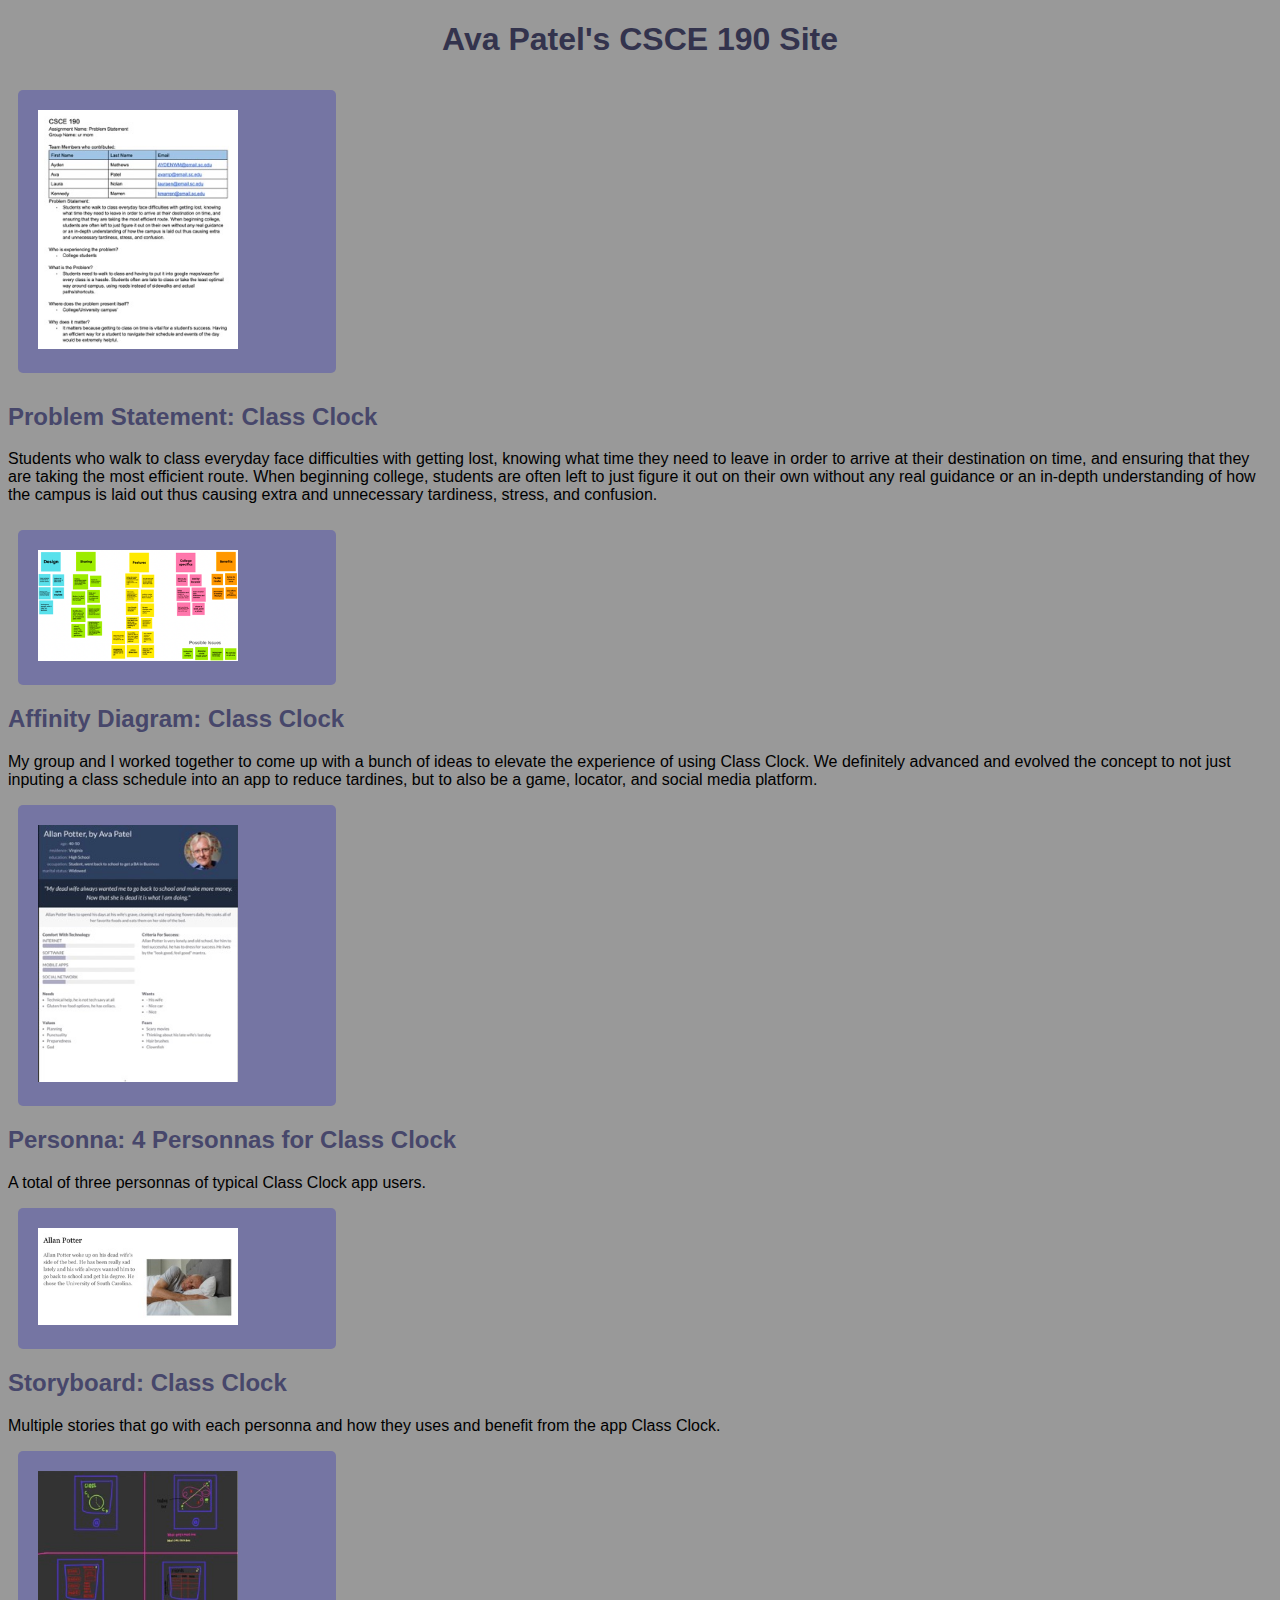
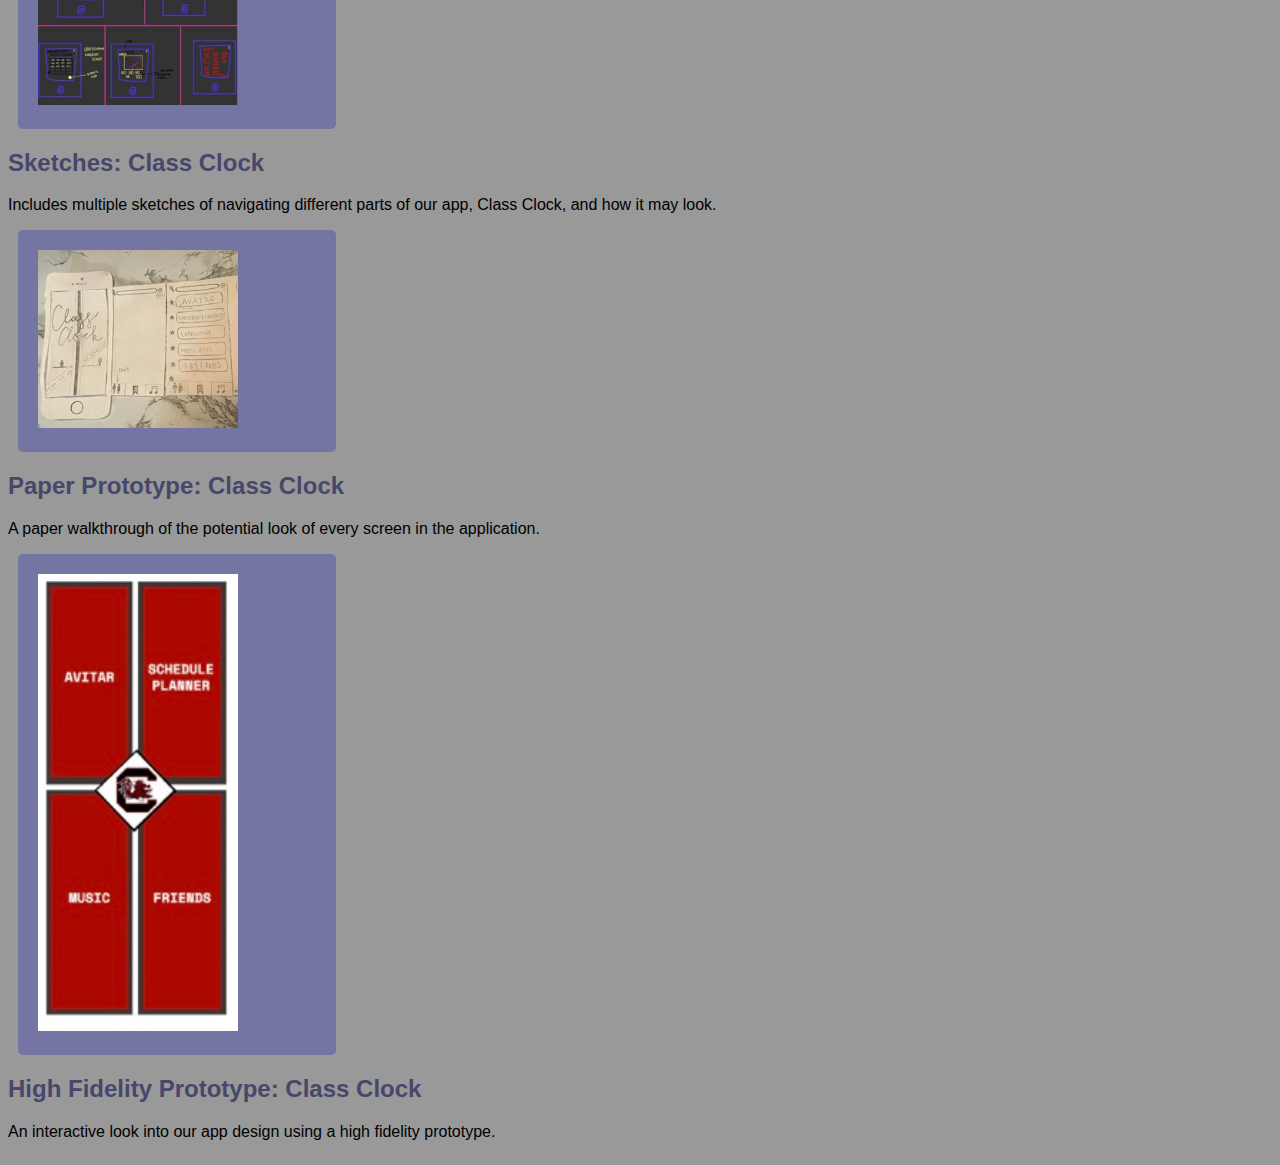
<file: csce 190/index.html>
<!DOCTYPE html>
<html>
    <head>
        <title>CSCE 190: Ava Patel</title>
        <link rel="stylesheet" href="styles.css">
    </head>
    <body>
        <h1>Ava Patel's CSCE 190 Site</h1>
       
        <div class="assignments">
                <!-- Problem Statement Assignment-->
                <section class = "assignment">
                    <a href="files/problem_statement.pdf"><img src = "images/problem_statement.jpeg"></section></a>
                    <section class= "ass-details">
                        <a href="files/problem_statement.pdf"><h2>Problem Statement: Class Clock</h2></a>
                        <p>
                            Students who walk to class everyday face difficulties with getting lost, knowing what time they need to leave in order to arrive at their destination on time, and ensuring that they are taking the most efficient route. When beginning college, students are often left to just figure it out on their own without any real guidance or an in-depth understanding of how the campus is laid out thus causing extra and unnecessary tardiness, stress, and confusion.
                        </p>
                    </section>
                <section>

                <!-- Affinity Diagram Assignment-->
                <section class = "assignment">
                    <a href="files/affinitydiagram.pdf"><img src = "images/affinitydiagram.png"></section></a>
                    <section class= "ass-details">
                        <a href="files/affinitydiagram.pdf"><h2>Affinity Diagram: Class Clock</h2></a>
                        <p>
                            My group and I worked together to come up with a bunch of ideas to elevate the experience of using Class Clock. We definitely advanced and evolved the concept to not just inputing a class schedule into an app to reduce tardines, but to also be a game, locator, and social media platform. 
                        </p>
                    </section>
                <section>

                    <!-- Personna Assignment-->
                <section class = "assignment">
                    <a href="files/personnas.pdf"><img src = "images/personna.jpeg"></section></a>
                    <section class= "ass-details">
                        <a href="files/personnas.pdf"><h2>Personna: 4 Personnas for Class Clock</h2></a>
                        <p>
                            A total of three personnas of typical Class Clock app users. 
                        </p>
                    </section>
                <section>

                    <!-- Storyboard Assignment-->
                <section class = "assignment">
                    <a href="files/storyboard.pdf"><img src = "images/storyboard .jpeg"></section></a>
                    <section class= "ass-details">
                        <a href="files/storyboard.pdf"><h2>Storyboard: Class Clock</h2></a>
                        <p>
                            Multiple stories that go with each personna and how they uses and benefit from the app Class Clock. 
                        </p>
                    </section>
                <section>

                    <!--Sketches Assignment-->
                    <section class = "assignment">
                        <a href="files/sketches.pdf"><img src = "images/sketches.jpeg"></section></a>
                        <section class= "ass-details">
                            <a href="files/sketches.pdf"><h2>Sketches: Class Clock</h2></a>
                            <p>
                                Includes multiple sketches of navigating different parts of our app, Class Clock, and how it may look.
                            </p>
                        </section>
                    <section>

                        <!--Prototype Assignment-->
                    <section class = "assignment">
                        <a href="https://www.youtube.com/watch?v=vcoaTqDC13Q"><img src = "images/prototype.jpeg"></section></a>
                        <section class= "ass-details">
                            <a href="https://www.youtube.com/watch?v=vcoaTqDC13Q"><h2>Paper Prototype: Class Clock</h2></a>
                            <p>
                                A paper walkthrough of the potential look of every screen in the application. 
                            </p>
                        </section>
                    <section>
                        
                        <!--Hi-Fi Prototype Assignment-->
                 <section class = "assignment">
                        <a href="files/hifi-prototype/index.html"><img src = "images/hifiprototype.jpeg"></section></a>
                        <section class= "ass-details">
                            <a href="files/hifi-prototype/index.html"><h2>High Fidelity Prototype: Class Clock</h2></a>
                            <p>
                                An interactive look into our app design using a high fidelity prototype. 
                            </p>
                        </section>
                 <section>
            <div>
    </body>
</html>
</file>
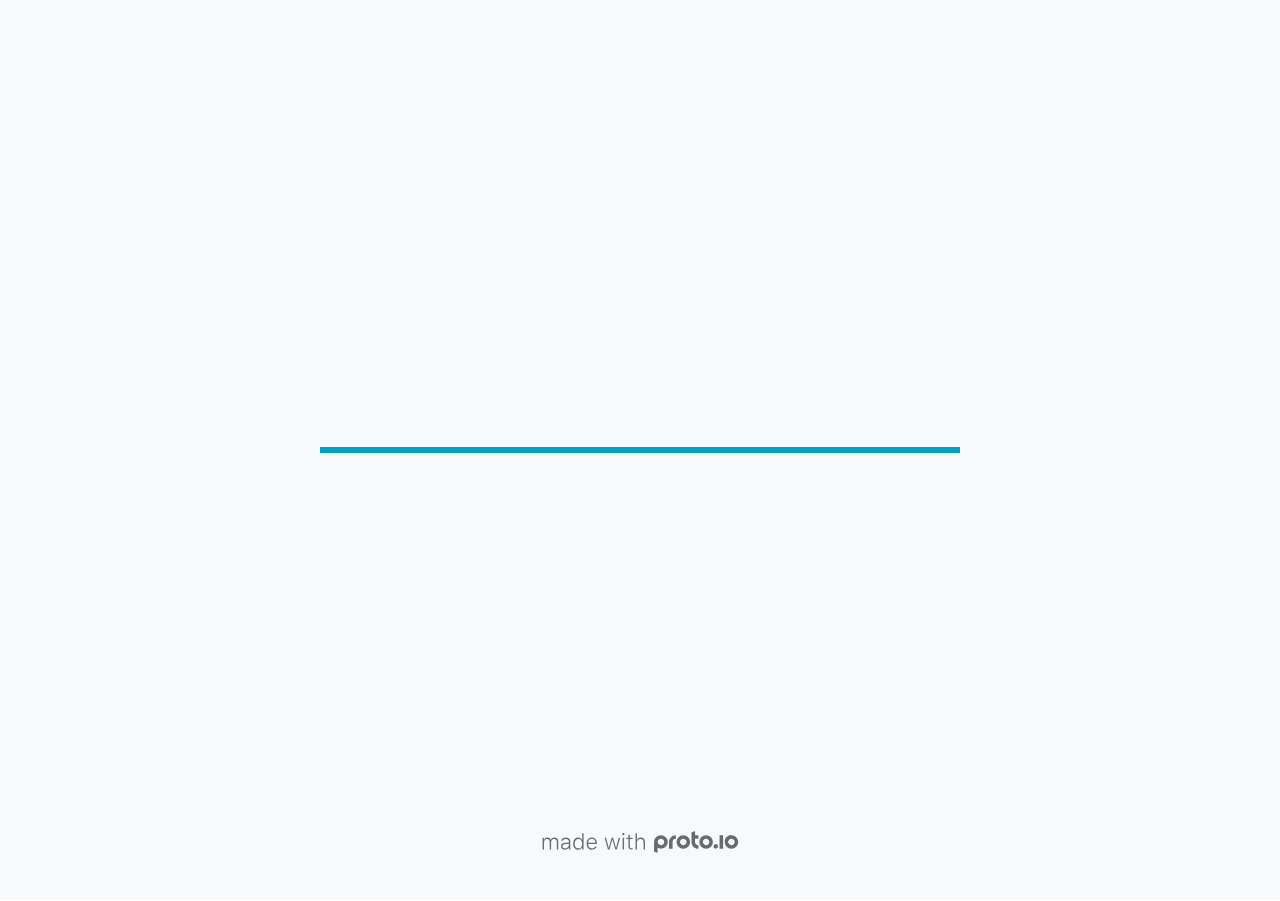
<file: csce 190/files/hifi-prototype/index.html>
<!DOCTYPE HTML>
	<head>

		<meta charset="utf-8">

		<title>Untitled - Proto.io</title>

		
			<meta name="HandheldFriendly" content="True">
			<meta name="MobileOptimized" content="390"> 

			
			
			
			<meta name="viewport" content="minimum-scale=1.00, maximum-scale=1.00, initial-scale=1.00, user-scalable=no, shrink-to-fit=no" />

			
				<meta name="apple-mobile-web-app-capable" content="yes" />
				<meta name="apple-mobile-web-app-status-bar-style" content="black-translucent" />
			

			<meta name="format-detection" content="telephone=no">


			

            
            <link rel="icon" sizes="192x192" href="./src/assets/branding/android-icon-hires.png">
            <link rel="icon" sizes="128x128" href="./src/assets/branding/android-icon.png">

            
            <link href="./src/assets/branding/apple-touch-icon-retina180.png" sizes="180x180" rel="apple-touch-icon">

            
            <link href="./src/assets/branding/apple-touch-icon-retina.png" sizes="114x114" rel="apple-touch-icon">

            
            <link href="./src/assets/branding/apple-touch-icon.png" sizes="57x57" rel="apple-touch-icon">

            
            <link href="./src/assets/branding/startup.png" media="(device-width: 320px)" rel="apple-touch-startup-image">

            
            <link href="./src/assets/branding/startup-retina.png" media="(device-width: 320px) and (device-height: 480px) and (-webkit-device-pixel-ratio: 2)" rel="apple-touch-startup-image">

            
            <link href="./src/assets/branding/startup-568.png" media="(device-width: 320px) and (device-height: 568px) and (-webkit-device-pixel-ratio: 2)" rel="apple-touch-startup-image">

            
            <link href="./src/assets/branding/startup-retina-6.png" media="(device-width: 375px) and (device-height: 667px) and (orientation: portrait) and (-webkit-device-pixel-ratio: 2)" rel="apple-touch-startup-image">

            
            <link href="./src/assets/branding/startup-retina-6plus.png" media="(device-width: 414px) and (device-height: 736px) and (orientation: portrait) and (-webkit-device-pixel-ratio: 3)" rel="apple-touch-startup-image">

            
            <link href="./src/assets/branding/startup-retina-6plus-landscape.png" media="(device-width: 414px) and (device-height: 736px) and (orientation: landscape) and (-webkit-device-pixel-ratio: 3)" rel="apple-touch-startup-image">

            
            <link href="./src/assets/branding/startup-ipad.png" media="(device-width: 768px) and (orientation: portrait)" rel="apple-touch-startup-image">

            
            <link href="./src/assets/branding/startup-ipad-landscape.png" media="(device-width: 768px) and (orientation: landscape)" rel="apple-touch-startup-image">

            
            <link href="./src/assets/branding/startup-ipad-retina.png" media="(device-width: 768px) and (orientation: portrait) and (-webkit-device-pixel-ratio: 2)" rel="apple-touch-startup-image">

            
            <link href="./src/assets/branding/startup-ipad-landscape-retina.png" media="(device-width: 768px) and (orientation: landscape) and (-webkit-device-pixel-ratio: 2)" rel="apple-touch-startup-image">

            
            <link href="./src/assets/branding/startup-ipad-pro.png" media="(device-width: 1024px) and (orientation: portrait) and (-webkit-device-pixel-ratio: 2)" rel="apple-touch-startup-image">

            
            <link href="./src/assets/branding/startup-ipad-pro-landscape.png" media="(device-width: 1024px) and (orientation: landscape) and (-webkit-device-pixel-ratio: 2)" rel="apple-touch-startup-image">

			<meta http-equiv="cleartype" content="on"> 


			 
		    <script type="text/javascript" src="./scripts/plugins/jquery/jquery.js"></script>

			
				<link rel="stylesheet" href="./stylesheets/player-export.css" />
				<script type="text/javascript" src="./scripts/player-export.js"></script>
			

			
			<script type="text/javascript" src="./libraries/common/components.js"></script> 
			<link type="text/css" rel="Stylesheet" href="./libraries/common/components.1.00.css" /> 

			
					<script type="text/javascript" src="./libraries/ios9/components.js"></script> 
					<link type="text/css" rel="Stylesheet" href="./libraries/ios9/components.1.00.css" /> 
				
				<script type="text/javascript" src="./data/data.js"></script> 
			

		<style>
			body { width: 390px; height: 844px; }
			.landscape, .landscape .prx-page { min-height: 390px; }
			.portrait, .portrait .prx-page { min-height: 844px; }
		</style>

		<script type="text/javascript">

			prx.ver = '6.8.11.0';
			prx.url.account = 'https://kennedymarren1.proto.io';
			prx.url.staticassets = 'https://gal.proto.io';
			prx.url.devices = 'https://dteyv52hbg2at.cloudfront.net/devices';
			prx.url.static = 'https://dteyv52hbg2at.cloudfront.net';
			prx.url.siteurl = 'proto.io';
			prx.url.crossmsg = 'https://kennedymarren1.proto.io';

			prx.nodejsassetsserver = {};
			prx.nodejsassetsserver.host = ".proto.io";
			prx.nodejsassetsserver.subdomainprefix = "https://a3";
			prx.nodejsassetsserver.maxsubdomains = "20";

			prx.device_library = 'ios9';
			prx.devices[prx.device] = {
				name: prx.device
				,defaultOrientation: 'portrait'
				,portrait_applies: 1 //new
				,portrait: [390,844]
				,landscape_applies: 1 //new
				,landscape: [844,390]
				,allow_orientation_change: 1 //new
				,statusbar_skin: 'default' // new
				,statusbarheightportrait: 0
				,statusbarheightlandscape: 0
				,navigationbar_skin: 'default' //new
				,navigationbarheightportrait: 0
				,navigationbarheightlandscape: 0
				,normalportrait: [390,844]
				,normallandscape: [844,390]
				,device_s3bucket: 'd745dfc1-3990-4cd7-b321-932497072f14'
				,dpr: '1.00'
				,deviceType: "iphone13"
                ,showiPhoneXNotch: false
                ,hasCustomSkinNotch: false
				,appleWatchRoundedCorners: false
				,scrollType: "default"
				,initialscale: 1.00
				,targetdensitydpi: "device-dpi"
			}
			// save a copy of the device in the player state
			prx.currentPlayerStatus.projectDevice = prx.toolbox.clone(prx.devices[prx.device]);
			prx.currentPlayerStatus.targetDevice = {"ISANDROIDTABLET":0,"ISIPOD":0,"ISCHROME":0,"ISIOS":1,"ISMSIE":0,"ISMOZILLA":0,"isAndroid-Pad":0,"ISOPERA":0,"ISWEBKIT":0,"SOSVERSION":{"CBUILDVER":"","CMAJORVER":"","CMINORVER":"","CTEXT":"","IMINORVER":0,"IMAJORVER":0,"IBUILDVER":0},"ISIPAD":0,"ISMOBILE":1,"ISSAFARI":0,"ISIPHONE":1,"ISWINDOWS":0,"ISWINDOWSTOUCH":0,"ISDEVICE":1,"ISANDROID":0,"ISCUSTOM":0};
			prx.releaseChannel = 'stable';

			prx.projectsettings.id = '2b1d4350-2727-4409-b8b4-4c70dd810ab9';
			prx.projectsettings.s3b = 'kennedymarren1-1388576-267621fa-dc88-0c25-e42bf5daa2e8e58f';
			prx.projectsettings.account = 'kennedymarren1';
			prx.projectsettings.statusbar = '0'; 
			prx.projectsettings.statusbarapplies = '0';
			prx.projectsettings.navigationbar = '0';
			prx.projectsettings.navigationbarapplies = '0';
			prx.projectsettings.initialpageid = -1;
			
			
			prx.projectsettings.flashactions = 1;
			prx.projectsettings.gatrackingcode = '';

			prx.export2html = '1' == true;
			prx.mobPlayer = 0;

			prx.user.country = 'US';

			prx.s3Links = []; 
			var sLinkedAssets = [];
			

			prx.csrf_token = '2104D2538141D9FFAD8BDB184B29D2F754666E7B6FBFBA34FA4BBBA4AF675A11';

            

            
                            prx.assetsAccessToken = "eyJ0eXAiOiJKV1QiLCJhbGciOiJIUzI1NiJ9.eyJkIjp7InVpZCI6Ii0xIiwicHJvamVjdF9pZCI6IjJiMWQ0MzUwLTI3MjctNDQwOS1iOGI0LTRjNzBkZDgxMGFiOSJ9LCJ2IjowLCJleHAiOjE2Njg4ODQ2ODEsImlhdCI6MTY2ODcwNDY4MX0.Q4Jwz-kgKNQz8KAnkENjBE-w0YxHYxH88MBeDZk9yF4";

			prx.iniPlayer.iniPreLoad();

		</script>
	</head>

	

			<body class="player device-cursor-touch mobile-device-true " " id="mbd" >

				
				<div id="window-wrapper">
					<div id="dragarea"></div>
					<div id="statusbar"></div>
					<div id="underlay" style=""></div>

					<div class="prx-page" data-role="page" id="p-1" data-id="1"></div>
					
								<div class="prx-page" data-role="page" id="p-2" data-id="2"></div>
							
								<div class="prx-page" data-role="page" id="p-3" data-id="3"></div>
							
								<div class="prx-page" data-role="page" id="p-4" data-id="4"></div>
							
								<div class="prx-page" data-role="page" id="p-5" data-id="5"></div>
							
								<div class="prx-page" data-role="page" id="p-6" data-id="6"></div>
							
								<div class="prx-page" data-role="page" id="p-7" data-id="7"></div>
							
								<div class="prx-page" data-role="page" id="p-8" data-id="8"></div>
							
								<div class="prx-page" data-role="page" id="p-9" data-id="9"></div>
							
								<div class="prx-page" data-role="page" id="p-10" data-id="10"></div>
							
								<div class="prx-page" data-role="page" id="p-13" data-id="13"></div>
							
								<div class="prx-page" data-role="page" id="p-14" data-id="14"></div>
							
								<div class="prx-page" data-role="page" id="p-15" data-id="15"></div>
							
					<div id="navigationbar"></div>
					<div id="overlay"></div>
					<div id="trash"></div>
					<div id="quick-audios"></div>
				</div>

				 
			<div id="loader-wrapper">
				
				<div class="progress">
					<div class="progress-bar"></div>
				</div>
				<div id="poweredby"></div>
			</div>
			


			</body>
		

</html>
</file>
<file: csce 190/styles.css>
body {
    background:#999999;
    font-family:Arial, Helvetica, sans-serif;
}

.assignments {
    display: flex;
    flex-wrap: wrap;
}

.assignment {
    width: 22%;
    padding:10px;
    margin: 10px;
    padding: 20px;
    background: #7575a3;
    border-radius: 5px;
}

.assignment img {
    width:200px;
    margin: 10px;
    border: 4px dotted #47476b
    display block;
    margin: auto;
}

.assignment img:hover {
    border: 4px dotted #fff}

h1 {
    color:#33334d;
    text-align:center;
}


h2 {
    box-align: center;
}

a {
    text-decoration: none;
    color: #47476b;
}

 a:hover{
    color: #fff

 }
</file>
<file: csce 190/files/hifi-prototype/stylesheets/player-export.css>
/*!
 * 
 *                                                                       
 *                              ::;;;;                                   
 *    ::,,,,::    ::,,  ,,,,::::::11ii::,,::,,,,::      ::::,,::,,,,::   
 *  ,,111111ii,,::1111::111111ii::111111::111111ii,,    ii11,,ii111111,, 
 *  11ii::;;11;;ii11::iiii::;;11;;11ii::ii11::::11ii    ii11;;11;;::ii11 
 *  11;;  ::11ii11;;::11ii  ::11ii11ii,,iiii..  iiii    ii11;;11::  ;;11 
 *  1111;;ii11;;11;;,,ii11::ii11;;ii11;;;;11;;;;11;;;;;;ii11::11ii;;11ii 
 *  11111111;;::11;;  ::ii1111;;  ::ii11::ii1111ii::11ii;;11,,;;1111ii:: 
 *  11;;,,::  ,,::,,      ::,,        ::::  ::::    ,,,,::::    ::,,     
 *  ;;;;                                                                 
 *                                                                       
 *  Build: 11/8/2022, 10:20:15 AM
 */

/*!
 * Waves v0.5.5
 * http://fian.my.id/Waves
 *
 * Copyright 2014 Alfiana E. Sibuea and other contributors
 * Released under the MIT license
 * https://github.com/fians/Waves/blob/master/LICENSE
 */.mask-inner{position:relative;background-size:100% 100%;background-repeat:no-repeat}.mask-inner .mask-inner{transform:none!important}.mask-border .mborder,.mask-filter{height:100%;width:100%}.mask-border .mborder{border:1px solid hsla(0,0%,100%,.8);position:absolute;pointer-events:none}.mask-border .area-border{border:1px solid #00a1c0;left:0;top:0;position:absolute;transform-origin:0 0;box-sizing:border-box}.mask-border .mask-radius{width:100%;height:100%;overflow:hidden;position:absolute}.mask-border .mask-radius .mask-radius-border{position:relative;width:100%;height:100%;border:1px solid hsla(0,0%,100%,.8)}.mask-border.hide-handles .prx-resizable-handle{opacity:0;pointer-events:none!important}.mask-border.hide-handles .area-border{border:1px dashed #b4bcbf}.mask-wrapper{overflow:hidden;height:100%;pointer-events:none}.mask-wrapper.borderPos-inside{box-sizing:border-box}.mask-wrapper.borderPos-outside{width:100%;height:100%}.mask-wrapper.borderPos-outside .mask-inner{box-sizing:content-box}.mask-edit-mode-handles{pointer-events:none}.mask-edit-mode-handles.hide-handles .prx-resizable-handle,.mask-edit-mode-handles.hide-handles .prx-rotate-handle{opacity:0;pointer-events:none!important}.mask-edit-mode-handles.hide-handles .xborder{border-color:#b4bcbf!important}abbr,address,article,aside,audio,b,blockquote,body,caption,cite,code,dd,del,dfn,div,dl,dt,em,fieldset,figure,footer,form,h1,h2,h3,h4,h5,h6,header,hgroup,html,i,iframe,img,ins,kbd,label,legend,li,mark,menu,nav,object,ol,p,pre,q,samp,section,small,span,strong,sub,sup,table,tbody,td,tfoot,th,thead,time,tr,ul,var,video{margin:0;padding:0;border:0;outline:0;font-size:100%;background:transparent}article,aside,details,figcaption,figure,footer,header,hgroup,nav,section{display:block}audio,canvas,video{display:inline-block;*display:inline;*zoom:1}[hidden],audio:not([controls]){display:none}html{font-size:100%;-webkit-text-size-adjust:100%;-ms-text-size-adjust:100%}body{margin:0;font-size:13px}body,button,input,select,textarea{font-family:sans-serif;color:#222}a{color:#00e}a:visited{color:#551a8b}a:hover{color:#06e}a:focus{outline:thin dotted}a:active,a:hover{outline:0}abbr[title]{border-bottom:1px dotted}b,strong{font-weight:700}blockquote{margin:1em 40px}dfn{font-style:italic}hr{display:block;height:1px;border:0;border-top:1px solid #ccc;margin:1em 0;padding:0}ins{background:#ff9;text-decoration:none}ins,mark{color:#000}mark{background:#ff0;font-style:italic;font-weight:700}code,kbd,pre,samp{font-family:monospace,serif;_font-family:courier new,monospace;font-size:1em}pre{white-space:pre;white-space:pre-wrap;word-wrap:break-word}q{quotes:none}q:after,q:before{content:"";content:none}small{font-size:85%}sub,sup{font-size:75%;line-height:0;position:relative;vertical-align:baseline}sup{top:-.5em}sub{bottom:-.25em}ol,ul{margin:1em 0;padding:0 0 0 40px}dd{margin:0 0 0 40px}nav ol,nav ul{list-style:none;list-style-image:none;margin:0;padding:0}img{border:0;-ms-interpolation-mode:bicubic}svg:not(:root){overflow:hidden}figure,form{margin:0}fieldset{margin:0}fieldset,legend{border:0;padding:0}legend{*margin-left:-7px}button,input,select,textarea{font-size:100%;margin:0;vertical-align:baseline;*vertical-align:middle}button,input{line-height:normal;*overflow:visible}table button,table input{*overflow:auto}[role=button],button,input[type=button],input[type=reset],input[type=submit]{-webkit-appearance:button}input[type=checkbox],input[type=radio]{box-sizing:border-box;padding:0}input[type=search]{-webkit-appearance:textfield;-moz-box-sizing:content-box;-webkit-box-sizing:content-box;box-sizing:content-box}input[type=search]::-webkit-search-decoration{-webkit-appearance:none}button::-moz-focus-inner{border:0;padding:0}textarea{overflow:auto;vertical-align:top;resize:vertical}input:invalid,textarea:invalid{background-color:#f0dddd}table{border-collapse:collapse;border-spacing:0}td{vertical-align:top}.nocallout{-webkit-touch-callout:none}textarea[contenteditable]{-webkit-appearance:none}.gifhidden{position:absolute;left:-100%}.ir{display:block;border:0;text-indent:-999em;overflow:hidden;background-color:transparent;background-repeat:no-repeat;text-align:left;direction:ltr}.ir br{display:none}.hidden{display:none!important;visibility:hidden}.visuallyhidden{border:0;clip:rect(0 0 0 0);height:1px;margin:-1px;overflow:hidden;padding:0;position:absolute;width:1px}.visuallyhidden.focusable:active,.visuallyhidden.focusable:focus{clip:auto;height:auto;margin:0;overflow:visible;position:static;width:auto}.invisible{visibility:hidden}.clearfix:after,.clearfix:before{content:"";display:table}.clearfix:after{clear:both}.clearfix{*zoom:1}@media print{*{background:transparent!important;color:#000!important;text-shadow:none!important;filter:none!important;-ms-filter:none!important}a,a:visited{text-decoration:underline}a[href]:after{content:" (" attr(href) ")"}abbr[title]:after{content:" (" attr(title) ")"}.ir a:after,a[href^="#"]:after,a[href^="javascript:"]:after{content:""}blockquote,pre{border:1px solid #999;page-break-inside:avoid}thead{display:table-header-group}img,tr{page-break-inside:avoid}img{max-width:100%!important}@page{margin:.5cm}h2,h3,p{orphans:3;widows:3}h2,h3{page-break-after:avoid}}#eval-iframe{display:none}body{-webkit-appearance:none;-webkit-box-flex:1;-webkit-touch-callout:none;-webkit-tap-highlight-color:rgba(0,0,0,0)}*{-webkit-user-select:none;-khtml-user-select:none;-moz-user-select:-moz-none;-o-user-select:none;user-select:none}input,textarea{-webkit-user-select:text;-khtml-user-select:text;-moz-user-select:text;-o-user-select:text;user-select:text}#dragarea{font-family:Helvetica,Arial,sans-serif;text-align:left}.text{height:95%;overflow:auto}.wrap{overflow:hidden}.pos,.spos{position:absolute}.action-highlight{position:absolute;top:0;left:0;height:100%;width:100%;background:rgba(255,255,0,.5);background:rgba(64,208,255,.3);opacity:0;pointer-events:none;-webkit-transition:opacity .2s ease-in;transition:opacity .2s ease-in;border:2px solid #40c8f4;padding:3px;box-sizing:border-box}.action-highlight-simple-visible,.action-highlight-visible{opacity:1}#appModeNote{background-color:#333;border-top:5px solid #000;bottom:0;color:#f0f0f0;display:none;font-family:helvetica;left:0;padding:10px 0;position:fixed;text-align:center;width:100%}#appModeNote em{display:block;font-size:20px;font-weight:700;line-height:26px}#appModeNote span{display:block;font-size:14px;line-height:20px}.hidden{display:none}.prx-page.loadedFrom{display:block}.prx-page.loadedTo{z-index:999999}.prx-page.loadedTo-1{z-index:10000000}.prx-page.loadedTo-2{z-index:10000001}.prx-page.loadedTo-3{z-index:10000002}.prx-page.loadedTo-4{z-index:10000003}.prx-page.loadedTo-5{z-index:10000004}.prx-page.loadedTo-6{z-index:10000005}.prx-page.loadedTo-7{z-index:10000006}.prx-page.loadedTo-8{z-index:10000007}.prx-page.loadedTo-9{z-index:10000008}.prx-page.loadedTo-10{z-index:10000009}.prx-page.loadedTo-11{z-index:10000010}.prx-page.loadedTo-12{z-index:10000011}.prx-page.loadedTo-13{z-index:10000012}.prx-page.loadedTo-14{z-index:10000013}.prx-page.loadedTo-15{z-index:10000014}.prx-page.loadedTo-16{z-index:10000015}.prx-page.loadedTo-17{z-index:10000016}.prx-page.loadedTo-18{z-index:10000017}.prx-page.loadedTo-19{z-index:10000018}.prx-page.loadedTo-20{z-index:10000019}.prx-page.loadedTo-21{z-index:10000020}.prx-page.loadedTo-22{z-index:10000021}.prx-page.loadedTo-23{z-index:10000022}.prx-page.loadedTo-24{z-index:10000023}.prx-page.loadedTo-25{z-index:10000024}.prx-page.loadedTo-26{z-index:10000025}.prx-page.loadedTo-27{z-index:10000026}.prx-page.loadedTo-28{z-index:10000027}.prx-page.loadedTo-29{z-index:10000028}.prx-page.loadedTo-30{z-index:10000029}#navigationbar,#statusbar{background:transparent 0 0;display:block;width:100%;border:0;top:0;position:fixed;z-index:1}#loader-wrapper{background:#f8f9fa;height:100%;left:0;position:fixed;top:0;width:100%;z-index:99999;font-size:11px}#loader-wrapper .progress{position:absolute;top:50%;left:50%;transform:translate(-50%,-50%);-ms-transform:translate(-50%,-50%);-webkit-transform:translate(-50%,-50%);width:50%;height:4px;background-color:#ddd}#loader-wrapper .progress-bar{position:relative;width:0;height:4px;-webkit-transition:.4s linear;-moz-transition:.4s linear;-o-transition:.4s linear;transition:.4s linear;-webkit-transition-property:width,background-color;-moz-transition-property:width,background-color;-o-transition-property:width,background-color;transition-property:width,background-color}#loader-wrapper .progress-bar:before,.progress-bar:after{content:"";position:absolute;top:0;left:0;right:0}#loader-wrapper .progress-bar:before{bottom:0;background-color:#ddd}#loader-wrapper .progress-bar:after{z-index:2;bottom:0;background:#00a1c0}#loader-wrapper #app-icon{position:absolute;top:50%;left:50%;transform:translate(-50%,-150%);-ms-transform:translate(-50%,-150%);-webkit-transform:translate(-50%,-150%);width:114px;height:114px}#loader-wrapper #poweredby{position:absolute;bottom:5%;left:50%;transform:translate(-50%);-ms-transform:translate(-50%);-webkit-transform:translate(-50%);width:100%;height:16px;background-image:url(/images/player/player-logo.svg);background-repeat:no-repeat;background-position:top;background-size:auto 200%;z-index:99999}body{-moz-transition:opacity .3s linear;-o-transition:opacity .3s linear;-webkit-transition:opacity .3s linear;transition:opacity .3s linear}.reloading{background:#fff!important;opacity:0}@media (min-width:481px) and (max-width:1079px){#loader-wrapper .progress,#loader-wrapper .progress-bar{height:4px}}@media (min-width:1080px){#loader-wrapper #poweredby{height:24px}#loader-wrapper .progress,#loader-wrapper .progress-bar{height:6px}}@media (width:1280px) and (height:768px){#loader-wrapper .progress,#loader-wrapper .progress-bar{height:2px}}.pointer-events-none{pointer-events:none!important}body .prx-page{-webkit-trans1form:translate3d(0,0,0)}.prx-page .type-symbol .box{-w1ebkit-transform:translateZ(0)}html{background:transparent}body{background:#fff;overflow:hidden}body.mobile-device-true *{-webkit-text-size-adjust:100%}body.mobile-device-false *{-webkit-text-size-adjust:initial}#window-wrapper{width:100%;height:100%;overflow:hidden;position:relative}#dragarea{background:transparent;display:none}#overlay,#quick-audios,#trash,#underlay{position:absolute;top:0;left:0}#quick-audios,#trash{display:none}.visible{display:block!important}.iScrollHorizontalScrollbar,.iScrollVerticalScrollbar{z-index:auto!important}.overlay{position:fixed;left:0;right:0;bottom:0;top:0}.ui-mobile-viewport-transitioning,.ui-mobile-viewport-transitioning .prx-page{o1verflow:visible!important}.box[style*="z-index:0;"],.box[style*="z-index: 0;"]{z-index:auto!important}.box[data-mpoverlay="1"]{pos1ition:fixed}#temp-for-external-link{display:none}#dragarea,html{background:transparent!important}.hide{display:none!important}*{outline:none}.ghost-component,.ghost-component *,.ghost-component .box *{pointer-events:none!important}#statusbar{position:fixed!important}.prx-page{position:absolute;display:none}.prx-page.prx-page-active,.prx-page[class*=prx-page-transitioning-]{display:block}.prx-page[class*=prx-page-transitioning-]{overflow:hidden}.prx-page.prx-page-transitioning-overlay-in-source,.prx-page.prx-page-transitioning-overlay-out-target{overflow:visible}.prx-page.prx-page-below{z-index:10}.prx-page.prx-page-above{z-index:20}#overlay{z-index:30}.prx-page.prx-page-transition-flip,.prx-page.prx-page-transition-turn{-webkit-backface-visibility:hidden;-moz-backface-visibility:hidden;backface-visibility:hidden}.prx-page.prx-page-transition-turn{-webkit-transform:translateZ(0);-moz-transform:translateZ(0);-webkit-transform-origin:0 center;-moz-transform-origin:0 center;transform-origin:0 center;transform:translateZ(0)}.prx-page.prx-page-transition-flow:not(.prx-page-transition-flow-overlay),.prx-page.prx-page-transition-overlay-top{box-shadow:0 0 20px rgba(0,0,0,.4)}.prx-page-above.prx-page-transition-notificationInWatchOS{transition:background-color .45s ease-out}.prx-page-above.prx-page-transition-notificationInWatchOS.prx-page-transition-notificationInWatchOS-notification-in{background-color:transparent!important;transition:background-color 0s ease-out}.device-cursor-touch,.device-cursor-touch *{cursor:url(/images/player/touch-cursor-64.png) 32 32,default!important;cursor:-webkit-image-set(url("/images/player/touch-cursor-64.png") 1x,url("/images/player/touch-cursor-64@2x.png") 2x) 32 32,default!important}.device-cursor-web,.device-cursor-web *{cursor:default}.device-cursor-web .delayedtap,.device-cursor-web .delayedtap *,.device-cursor-web .interaction-click,.device-cursor-web .interaction-click *,.device-cursor-web .interaction-tap,.device-cursor-web .interaction-tap *,.device-cursor-web .release,.device-cursor-web .release *,.device-cursor-web .touch,.device-cursor-web .touch *{cursor:pointer;cursor:hand}.device-cursor-web [data-component-type=text]{cursor:default}.device-cursor-web .move,.device-cursor-web .move *{cursor:move}.device-cursor-web input,.device-cursor-web textarea{cursor:text}.do-chrome-fix #window-wrapper{-webkit-perspective:1}.do-chrome-fix .pos{-webkit-backface-visibility:hidden;-webkit-transform:translateZ(0)}.do-chrome-fix *{-w1ebkit-transform:translateZ(0) scale(1) scaleX(1) skew(0deg,0deg) skewX(0deg) skewY(0deg) rotateX(0deg) rotateY(0deg) rotate(0deg)}.do-chrome-fix.dont-do-chrome-fix #window-wrapper{-webkit-perspective:none}.do-chrome-fix.dont-do-chrome-fix .pos{-webkit-backface-visibility:visible;-webkit-transform:none}.prx-page-transitioning:not(.prx-page-transitioning-overlay-in-source):not(.loadedFrom) [data-mpoverlay="1"]{display:none}#fps{position:fixed;z-index:9999;font-size:18px;top:20px;left:20px;background:rgba(0,0,0,.8);border-radius:6px;color:#fff;padding:3px 10px}#fps,.cbutton{pointer-events:none}.cbutton{position:absolute;display:inline-block;padding:0;border:none;background:none;color:#286aab;font-size:1.4em;overflow:visible;-webkit-transition:color .7s;transition:color .7s;-webkit-tap-highlight-color:rgba(0,0,0,0)}.cbutton.cbutton--click,.cbutton:focus{outline:none;color:#3c8ddc}.cbutton:after{position:absolute;width:100%;height:100%;border-radius:50%;content:"";opacity:0;pointer-events:none}.cbutton--effect-jelena:after{border:3px solid hsla(0,0%,82.7%,.7)}.cbutton--effect-jelena.cbutton--click:after{-webkit-animation:anim-effect-jelena .3s ease-out forwards;animation:anim-effect-jelena .3s ease-out forwards}@-webkit-keyframes anim-effect-jelena{0%{opacity:1;-webkit-transform:scale3d(.6,.6,1);transform:scale3d(.6,.6,1)}to{opacity:0;-webkit-transform:scale3d(1.2,1.2,1);transform:scale3d(1.2,1.2,1)}}@keyframes anim-effect-jelena{0%{opacity:1;-webkit-transform:scale3d(.5,.5,1);transform:scale3d(.5,.5,1)}to{opacity:0;-webkit-transform:scale3d(1.2,1.2,1);transform:scale3d(1.2,1.2,1)}}.cbutton--effect-sanja:after{background:hsla(0,0%,75.3%,.3)}.cbutton--effect-sanja.cbutton--click:after{-webkit-animation:anim-effect-sanja 1s ease-out forwards;animation:anim-effect-sanja 1s ease-out forwards}@-webkit-keyframes anim-effect-sanja{0%{opacity:1;-webkit-transform:scale3d(.5,.5,1);transform:scale3d(.5,.5,1)}25%{opacity:1;-webkit-transform:scaleX(1);transform:scaleX(1)}to{opacity:0;-webkit-transform:scaleX(1);transform:scaleX(1)}}@keyframes anim-effect-sanja{0%{opacity:1;-webkit-transform:scale3d(.5,.5,1);transform:scale3d(.5,.5,1)}25%{opacity:1;-webkit-transform:scaleX(1);transform:scaleX(1)}to{opacity:0;-webkit-transform:scaleX(1);transform:scaleX(1)}}#log{position:fixed;z-index:9999;font-size:24px;top:20px;right:20px;pointer-events:none}.watchOSscrollbars .iScrollVerticalScrollbar{position:fixed!important;width:12px!important;background-color:hsla(0,0%,100%,.3)!important;border-radius:8px!important;z-index:99999!important}.watchOSscrollbars .iScrollIndicator{background:#fff!important;border-radius:8px!important;left:2px!important;width:8px!important}.applewatch-rounded-corners{-webkit-clip-path:inset(0 0 0 0 round 63px);clip-path:inset(0 0 0 0 round 63px)}.group-action-prediv{position:absolute}.player .type-symbol.type-symbol-transparent .group-action-prediv{pointer-events:auto}.initialise-hidden-container{display:block!important;visibility:hidden!important}.a-enter-vr{height:0!important}.fullscreen-vr .prx-page{transform:none!important;position:fixed!important}

/*!
 * Waves v0.5.5
 * http://fian.my.id/Waves
 *
 * Copyright 2014 Alfiana E. Sibuea and other contributors
 * Released under the MIT license
 * https://github.com/fians/Waves/blob/master/LICENSE
 */.waves-effect{position:relative;overflow:hidden}.waves-effect.box{position:absolute}.waves-effect .waves-ripple{position:absolute;border-radius:50%;width:100px;height:100px;margin-top:-50px;margin-left:-50px;opacity:0;background-color:rgba(0,0,0,.2);pointer-events:none}.waves-effect.waves-light .waves-ripple{background-color:hsla(0,0%,100%,.4)}.waves-button,.waves-circle{-webkit-mask-image:-webkit-radial-gradient(circle,#fff 100%,#000 0);mask-image:radial-gradient(circle,#fff 100%,#000 0)}.waves-button,.waves-button-input,.waves-button:hover,.waves-button:link,.waves-button:visited{white-space:nowrap;vertical-align:middle;cursor:pointer;border:none;outline:none;color:inherit;background-color:transparent;font-size:14px;text-align:center;text-decoration:none;z-index:1}.waves-button{padding:10px 15px;border-radius:2px}.waves-button-input{margin:0;padding:10px 15px}.waves-input-wrapper{border-radius:2px;vertical-align:bottom}.waves-input-wrapper.waves-button{padding:0}.waves-input-wrapper .waves-button-input{position:relative;top:0;left:0;z-index:1}.waves-block{display:block}a.waves-effect .waves-ripple{z-index:-1}#loader-wrapper #poweredby{background-image:url(../images/player/player-logo.svg)!important}.device-cursor-touch,.device-cursor-touch *{cursor:url(../images/player/touch-cursor-64.png) 32 32,default!important;cursor:-webkit-image-set(url("../images/player/touch-cursor-64.png") 1x,url("../images/player/touch-cursor-64@2x.png") 2x) 32 32,default!important}
</file>
<file: csce 190/files/hifi-prototype/libraries/common/components.1.00.css>
.type-shapes .shape-wrapper{width:100%;height:100%;-moz-box-sizing:border-box;-webkit-box-sizing:border-box;box-sizing:border-box;background-clip:content-box}.type-shapes .shapes-text-container{position:absolute;top:0;left:0;right:0;display:table;width:100%;height:100%;text-align:center}.type-shapes .shapes-text-container>span{display:table-cell;vertical-align:middle}.type-shapes svg{overflow:visible}.player .type-symbol{overflow:hidden}.player .type-symbol.symbol-scroll{-webkit-perspective:1000}.player .type-symbol.type-symbol-transparent{pointer-events:none !important}.player .type-symbol.type-symbol-transparent .box{pointer-events:auto}.type-symbol.fullscreen{transform:none !important;width:100vw !important;height:100vh !important}.type-symbol>.type-symbol-hover-message,.type-symbol.ui-draggable-dragging:hover>.type-symbol-hover-message,.type-symbol.prx-resizable-resizing:hover>.type-symbol-hover-message{display:none;position:absolute;color:#fff;font-family:Helvetica,Arial,sans-serif !important;background:rgba(0,0,0,.7);top:50%;left:50%;text-align:center;position:absolute;pointer-events:none;width:70px;height:30px;line-height:15px;font-size:10px !important;border-radius:3px;margin:-20px 0 0 -40px;padding:5px}.type-symbol:hover>.type-symbol-hover-message{display:block}.type-vrsymbol.fullscreen{transform:none !important;width:100vw !important;height:100vh !important}.type-vrsymbol.fullscreen canvas{width:100vw !important;height:100vh !important}.type-vrsymbol>.type-vrsymbol-hover-message,.type-vrsymbol.ui-draggable-dragging:hover>.type-vrsymbol-hover-message,.type-vrsymbol.prx-resizable-resizing:hover>.type-vrsymbol-hover-message{display:none;position:absolute;color:#fff;font-family:Helvetica,Arial,sans-serif !important;background:rgba(0,0,0,.7);top:50%;left:50%;text-align:center;position:absolute;pointer-events:none;width:70px;height:30px;line-height:15px;font-size:10px !important;border-radius:3px;margin:-20px 0 0 -40px;padding:5px}.type-vrsymbol:hover>.type-vrsymbol-hover-message{display:block}.type-text.v2-text .text-contents{o1verflow:hidden;width:100%;height:100%}.type-text.v2-text.box [data-editableProperty]{word-wrap:break-word !important}.type-text .autoresize{white-space:nowrap}.player .type-text .autoResize-true{white-space:nowrap}.type-richtext p{margin:0;line-height:normal}.type-rectangle .inner-rec{position:absolute;width:100%;height:100%;-moz-box-sizing:border-box;-webkit-box-sizing:border-box;box-sizing:border-box;background-clip:content-box}.type-rectangle .shapes-image-background{top:0;left:0;width:100%;height:100%;position:absolute;background-position:center;background-repeat:no-repeat}.type-rectangle[data-shape-type=oval] .shapes-image-background{border-radius:50%}.type-rectangle .shapes-text-container{display:table;width:100%;height:100%;text-align:center}.type-rectangle .shapes-text-container>span{display:table-cell;vertical-align:middle}.type-horizontalline .inner{width:100%;height:0}.type-verticalline .inner{width:0;height:100%}.type-actionarea .inner-rec{width:100%;height:100%}.type-actionarea .inner-rec div{width:100%;height:100%;background:#40c8f4;opacity:.4;-moz-box-sizing:border-box;-webkit-box-sizing:border-box;box-sizing:border-box}.type-actionarea .inner-rec div:before{content:" ";display:block;position:absolute;top:50%;left:50%;width:24px;height:24px;margin:-12px 0 0 -12px}.player .type-actionarea .inner-rec div{background:transparent}.player .type-actionarea .inner-rec div:before{background-image:none}.type-image,.type-image .type-image-wrapper{background:0 0 repeat;background-size:100% 100%;width:100%;height:100%;background-clip:content-box}.type-image .type-image-wrapper.type-image-svg{background:center center no-repeat;background-size:contain}.type-image .type-image-wrapper img{display:none}.player .type-image .type-image-wrapper.gif img{display:block !important;width:1px;height:1px;opacity:.1}.type-image.type-image-repeater,.type-image.type-image-repeater .type-image-wrapper{background-size:auto}.type-image .image-inner{width:100%;height:100%}.type-image .image-inner.borderPos-inside .type-image-wrapper{box-sizing:border-box;background-origin:border-box}.type-image .image-inner.borderPos-outside{display:-webkit-box;display:-moz-box;display:-ms-flexbox;display:-webkit-flex;display:flex;-moz-flex-flow:row;-ms-flex-flow:row;-webkit-flex-flow:row;flex-flow:row;-moz-box-orient:horizontal;-ms-box-orient:horizontal;-webkit-box-orient:horizontal;box-orient:horizontal;-ms-align-items:center;-webkit-align-items:center;align-items:center;-ms-box-align:center;-webkit-box-align:center;box-align:center;-ms-flex-align:center;-webkit-flex-align:center;flex-align:center;-ms-justify-content:center;-webkit-justify-content:center;justify-content:center;-ms-box-pack:center;-webkit-box-pack:center;box-pack:center;-ms-flex-pack:center;-webkit-flex-pack:center;flex-pack:center}.type-image .image-inner.borderPos-outside .type-image-wrapper{-ms-flex-shrink:0;-webkit-flex-shrink:0;flex-shrink:0;box-sizing:content-box}.type-image>.type-image-hover-message,.type-image.ui-draggable-dragging:hover>.type-image-hover-message,.type-image.prx-resizable-resizing:hover>.type-image-hover-message{display:none;position:absolute;color:#fff;font-family:Helvetica,Arial,sans-serif !important;background:rgba(0,0,0,.7);top:50%;left:50%;text-align:center;position:absolute;pointer-events:none;width:70px;height:30px;line-height:15px;font-size:10px !important;border-radius:3px;margin:-20px 0 0 -40px;padding:5px}.type-image:hover>.type-image-hover-message{display:block}.type-placeholder .bg{position:absolute;width:100%;height:100%;-moz-box-sizing:border-box;-webkit-box-sizing:border-box;box-sizing:border-box}.type-placeholder .diagonal{border:0px solid transparent;position:absolute;-moz-box-sizing:border-box;-webkit-box-sizing:border-box;box-sizing:border-box}.type-placeholder .diagonal1{-moz-transform-origin:0 0;-webkit-transform-origin:0 0;-o-transform-origin:0 0;transform-origin:0 0}.type-placeholder .diagonal2{-moz-transform-origin:right top;-webkit-transform-origin:right top;-o-transform-origin:right top;transform-origin:right top}.type-placeholder .contents{width:100%;height:100%;display:-webkit-box;display:-moz-box;display:-ms-flexbox;display:-webkit-flex;display:flex;-ms-justify-content:center;-webkit-justify-content:center;justify-content:center;-ms-box-pack:center;-webkit-box-pack:center;box-pack:center;-ms-flex-pack:center;-webkit-flex-pack:center;flex-pack:center;-ms-align-items:center;-webkit-align-items:center;align-items:center;-ms-box-align:center;-webkit-box-align:center;box-align:center;-ms-flex-align:center;-webkit-flex-align:center;flex-align:center}.type-placeholder .contents>span{display:inline-block}.type-placeholder .contents span[data-editableproperty]:empty{padding:0}.type-webview .webview-scroll-wrapper{width:100%;height:100%;-webkit-overflow-scrolling:touch;overflow:auto}.type-webview iframe{width:100%;height:100%;border:none}.type-html iframe{width:100%;height:100%;overflow:hidden;border:none}.type-animationtarget{position:relative}.type-animationtarget.type-animatiotarget-fixed-positioning{position:absolute}.type-animationtarget .animationtarget-circle{-moz-box-sizing:border-box;-webkit-box-sizing:border-box;box-sizing:border-box;width:0;height:0;position:absolute;top:0;left:0;border-radius:50%;display:none}.type-animationtarget .animationtarget-vertical{position:absolute;top:0}.type-animationtarget .animationtarget-horizontal{position:absolute;top:0%;left:0}.player .type-animationtarget{opacity:0 !important;pointer-events:none !important}.type-bannerad .bannerad-outer{display:table;height:100%;width:100%}.type-bannerad .bannerad-inner{display:table-cell;position:relative;text-align:center;vertical-align:middle;width:100%;background-size:100% 100%}.type-tooltip .tooltip-content-wrapper{width:100%;height:100%;position:relative}.type-tooltip .tooltip-content-wrapper .tooltip-outer{position:absolute;overflow:hidden}.type-tooltip .tooltip-content-wrapper .tooltip{position:absolute;-moz-transform:rotate(45deg);-webkit-transform:rotate(45deg);transform:rotate(45deg);filter:progid:DXImageTransform.Microsoft.Matrix(sizingMethod="auto expand", M11=0.7071067811865476, M12=-0.7071067811865475, M21=0.7071067811865475, M22=0.7071067811865476);-ms-filter:"progid:DXImageTransform.Microsoft.Matrix(SizingMethod='auto expand', M11=0.7071067811865476, M12=-0.7071067811865475, M21=0.7071067811865475, M22=0.7071067811865476)";-moz-box-sizing:border-box;-webkit-box-sizing:border-box;box-sizing:border-box}.type-tooltip .tooltip-content-wrapper .tooltip-content-outer{position:absolute;width:100%;height:100%;-moz-box-sizing:border-box;-webkit-box-sizing:border-box;box-sizing:border-box}.type-tooltip .tooltip-content-wrapper .tooltip-content{width:100%;height:100%;overflow:hidden;padding:10px;-moz-box-sizing:border-box;-webkit-box-sizing:border-box;box-sizing:border-box}.type-tooltip.verticalAlignCenter .tooltip-content{display:-webkit-box;display:-moz-box;display:-ms-flexbox;display:-webkit-flex;display:flex;-ms-box-align:center;-webkit-box-align:center;box-align:center;-ms-flex-align:center;-webkit-flex-align:center;flex-align:center;-ms-align-items:center;-webkit-align-items:center;align-items:center}.type-tooltip.verticalAlignCenter .tooltip-content .tooltip-text{width:100%}.type-vectoranimation .type-vectoranimation-wrapper{width:100%;height:100%}.type-vectoranimation .bodymovin,.type-vectoranimation .bodymovin-player{width:100%;height:100%}.type-vectoranimation .vector-inner{width:100%;height:100%}.type-vectoranimation .vector-inner.borderPos-inside .type-vectoranimation-wrapper{box-sizing:border-box;background-origin:border-box;overflow:hidden}.type-vectoranimation .vector-inner.borderPos-outside{display:-webkit-box;display:-moz-box;display:-ms-flexbox;display:-webkit-flex;display:flex;-moz-flex-flow:row;-ms-flex-flow:row;-webkit-flex-flow:row;flex-flow:row;-moz-box-orient:horizontal;-ms-box-orient:horizontal;-webkit-box-orient:horizontal;box-orient:horizontal;-ms-align-items:center;-webkit-align-items:center;align-items:center;-ms-box-align:center;-webkit-box-align:center;box-align:center;-ms-flex-align:center;-webkit-flex-align:center;flex-align:center;-ms-justify-content:center;-webkit-justify-content:center;justify-content:center;-ms-box-pack:center;-webkit-box-pack:center;box-pack:center;-ms-flex-pack:center;-webkit-flex-pack:center;flex-pack:center}.type-vectoranimation .vector-inner.borderPos-outside .type-vectoranimation-wrapper{-ms-flex-shrink:0;-webkit-flex-shrink:0;flex-shrink:0;box-sizing:content-box}.type-vectoranimation>.type-vectoranimation-hover-message,.type-vectoranimation.ui-draggable-dragging:hover>.type-vectoranimation-hover-message,.type-vectoranimation.prx-resizable-resizing:hover>.type-vectoranimation-hover-message{display:none;position:absolute;color:#fff;font-family:Helvetica,Arial,sans-serif !important;background:rgba(0,0,0,.7);top:50%;left:50%;text-align:center;position:absolute;pointer-events:none;width:70px;height:45px;line-height:15px;font-size:10px !important;border-radius:3px;margin:-27px 0 0 -40px;padding:5px}.type-vectoranimation:hover>.type-vectoranimation-hover-message{display:block}.type-basic-tabbar ul{margin:0;padding:0;list-style:none;height:100%}.type-basic-tabbar ul li{margin:0;padding:0;float:left;text-align:center;height:100%;position:relative}.type-basic-tabbar ul li:first-child{border-left:0 none !important}.type-basic-tabbar ul li input{display:none}.type-basic-tabbar ul li label{width:100%;height:100%;display:block}.type-basic-tabbar ul li label .icon-wrapper{width:100%;height:100%;display:block}.type-basic-tabbar ul li label .icon{height:100%;background-position:center center;background-repeat:no-repeat;background-size:auto 60%;-webkit-mask-size:auto 60%;mask-size:auto 60%;-webkit-mask-repeat:no-repeat;mask-repeat:no-repeat;-webkit-mask-position:center center;mask-position:center center}.type-basic-tabbar.type-basic-tabbar-icon-top ul li label .icon{height:75%}.type-basic-tabbar.type-basic-tabbar-icon-top ul li label .caption{display:inline-block;width:100%;height:25%;float:left}.type-generic-onoffswitch input[type=checkbox]{display:none}.type-generic-onoffswitch label{display:block;overflow:hidden}.type-generic-onoffswitch .onoffswitch-inner{width:200%;margin-left:-100%;-moz-transition:margin .3s ease-in 0s;-webkit-transition:margin .3s ease-in 0s;-ms-transition:margin .3s ease-in 0s;-o-transition:margin .3s ease-in 0s;transition:margin .3s ease-in 0s}.type-generic-onoffswitch input:checked+label .onoffswitch-inner{margin-left:0}.type-generic-onoffswitch .onoffswitch-inner div{float:left;width:50%;color:#fff;font-family:Trebuchet,Arial,sans-serif;font-weight:bold;-moz-box-sizing:border-box;-webkit-box-sizing:border-box;-ms-box-sizing:border-box;-o-box-sizing:border-box;box-sizing:border-box}.type-generic-onoffswitch .onoffswitch-inner .active{background-color:#2fccff;color:#fff}.type-generic-onoffswitch .onoffswitch-inner .inactive{background-color:#eee;color:#999;text-align:right}.type-generic-onoffswitch .onoffswitch-switch{background:#fff;position:absolute;top:0;bottom:0;-moz-transition:right .3s ease-in 0s;-webkit-transition:right .3s ease-in 0s;-ms-transition:right .3s ease-in 0s;-o-transition:right .3s ease-in 0s;transition:right .3s ease-in 0s}.type-generic-onoffswitch input:checked+label .onoffswitch-switch{right:0px !important}.type-datetime #background{box-sizing:border-box;margin:0;padding:0;height:100%;overflow:hidden;display:-webkit-box;display:-moz-box;display:-ms-flexbox;display:-webkit-flex;display:flex;-ms-justify-content:center;-webkit-justify-content:center;justify-content:center;-ms-box-pack:center;-webkit-box-pack:center;box-pack:center;-ms-flex-pack:center;-webkit-flex-pack:center;flex-pack:center;-ms-align-items:center;-webkit-align-items:center;align-items:center;-ms-box-align:center;-webkit-box-align:center;box-align:center;-ms-flex-align:center;-webkit-flex-align:center;flex-align:center}.type-datetime #datetime{width:100%}.type-basic-button .basic-button-inner{height:100%;width:100%;-moz-box-sizing:border-box;box-sizing:border-box;display:-webkit-box;display:-moz-box;display:-ms-flexbox;display:-webkit-flex;display:flex;-ms-box-pack:center;-webkit-box-pack:center;box-pack:center;-ms-flex-pack:center;-webkit-flex-pack:center;flex-pack:center;-ms-align-items:center;-webkit-align-items:center;align-items:center;-ms-box-align:center;-webkit-box-align:center;box-align:center;-ms-flex-align:center;-webkit-flex-align:center;flex-align:center;-moz-flex-flow:row;-ms-flex-flow:row;-webkit-flex-flow:row;flex-flow:row;-moz-box-orient:horizontal;-ms-box-orient:horizontal;-webkit-box-orient:horizontal;box-orient:horizontal;-ms-align-items:center;-webkit-align-items:center;align-items:center;-ms-box-align:center;-webkit-box-align:center;box-align:center;-ms-flex-align:center;-webkit-flex-align:center;flex-align:center}.type-basic-button .basic-button-icon{height:50%}.type-basic-button .basic-button-icon img{height:50%;vertical-align:middle}.type-basic-slider .slider-bar{position:absolute;top:50%;width:100%}.type-basic-slider .slider-bar-filled{height:100%}.type-basic-slider .slider-button{display:block;position:absolute;top:0;bottom:0}#iphoneX-notch-player{display:none}#iphoneX-notch-player{background:#000;position:absolute;z-index:9999999;pointer-events:none}#iphoneX-notch-player:before,#iphoneX-notch-player:after{content:"";display:block;background-color:#191919;position:absolute}#iphoneX-notch-player:after{border-radius:50%}#iphoneX-notch-player.portrait,#iphoneX-notch-player.portrait-p{left:50%;transform:translateX(-50%)}#iphoneX-notch-player.portrait:before,#iphoneX-notch-player.portrait-p:before{left:50%;transform:translateX(-50%)}#iphoneX-notch-player.portrait-p{display:block !important}#iphoneX-notch-player.landscape,#iphoneX-notch-player.landscape-p{top:50%;left:0;transform:translateY(-50%)}#iphoneX-notch-player.landscape:before,#iphoneX-notch-player.landscape-p:before{top:50%;transform:translateY(-50%)}#iphoneX-notch-player.landscape .iphoneX-notch-corners:before,#iphoneX-notch-player.landscape .iphoneX-notch-corners:after,#iphoneX-notch-player.landscape-p .iphoneX-notch-corners:before,#iphoneX-notch-player.landscape-p .iphoneX-notch-corners:after{left:auto;top:auto;right:auto}#iphoneX-notch-player.landscape-p-minus90{display:block !important;top:50%;right:0 !important;transform:translateY(-50%) rotate(180deg) !important}#iphoneX-notch-player.landscape-p-minus90:before{top:50%;transform:translateY(-50%)}#iphoneX-notch-player.landscape-p-minus90 .iphoneX-notch-corners:before,#iphoneX-notch-player.landscape-p-minus90 .iphoneX-notch-corners:after{left:auto;top:auto;right:auto}#iphoneX-notch-player.landscape-p{display:block !important}#iphoneX-notch-player .iphoneX-notch-corners{width:100%;height:100%;display:block}#iphoneX-notch-player .iphoneX-notch-corners:before,#iphoneX-notch-player .iphoneX-notch-corners:after{content:" ";display:block;position:absolute;top:0;background-position:0 0;background-repeat:no-repeat}#dragarea,.timeline-dragarea{font-size:16px}.type-richtext{font-size:12px !important}.type-richtext .fr-element{font-size:12px !important;f1ont-family:"Arial,sans-serif"}.type-basic-button.generic .basic-button-inner{padding:0px 10px}.type-basic-button.generic .basic-button-icon,.type-basic-button.generic .basic-button-text{margin:0px 6px}.type-placeholder .bg{border:5px solid #999}.type-placeholder .diagonal1{left:2px}.type-placeholder .diagonal2{right:2px}.type-placeholder .contents>span{margin:0 1px}.type-placeholder .contents span[data-editableproperty]{padding:5px}.type-placeholder .contents span[data-editableproperty] textarea{margin-left:-5px}.type-animationtarget .animationtarget-circle{border:2px solid #09c}.type-animationtarget .animationtarget-vertical{border-left:2px solid #09c;height:24px;margin-top:-4px}.type-animationtarget .animationtarget-horizontal{border-top:2px solid #09c;width:24px;margin-left:-4px}.type-tooltip .tooltip-content-wrapper .tooltip{width:40px;height:40px}.type-tooltip .tooltip-content-wrapper .tooltip-content{padding:10px}.type-basic-tabbar.type-basic-tabbar-icon-top ul li label .caption{margin-top:-5px}.type-generic-onoffswitch label{border:2px solid #999;border-radius:20px}.type-generic-onoffswitch .onoffswitch-inner div{padding:0px 10px;line-height:30px}.type-generic-onoffswitch .onoffswitch-switch{width:32px;border:2px solid #999;border-radius:20px;right:56px;margin:-1px}#iphoneX-notch-player:before{border-radius:6px}#iphoneX-notch-player:after{width:11px;height:11px}#iphoneX-notch-player.portrait,#iphoneX-notch-player.portrait-p{width:210px;height:30px;border-radius:0 0 22px 22px}#iphoneX-notch-player.portrait:before,#iphoneX-notch-player.portrait-p:before{width:50px;height:6px;top:6px}#iphoneX-notch-player.portrait:after,#iphoneX-notch-player.portrait-p:after{top:4px;right:54px}#iphoneX-notch-player.landscape,#iphoneX-notch-player.landscape-p,#iphoneX-notch-player.landscape-p-minus90{width:30px;height:210px;border-radius:0 22px 22px 0}#iphoneX-notch-player.landscape:before,#iphoneX-notch-player.landscape-p:before,#iphoneX-notch-player.landscape-p-minus90:before{width:6px;height:50px;left:6px}#iphoneX-notch-player.landscape:after,#iphoneX-notch-player.landscape-p:after,#iphoneX-notch-player.landscape-p-minus90:after{left:4px;top:54px}#iphoneX-notch-player .iphoneX-notch-corners{width:100%;height:100%}#iphoneX-notch-player .iphoneX-notch-corners:before,#iphoneX-notch-player .iphoneX-notch-corners:after{width:6px;height:6px}#iphoneX-notch-player .iphoneX-notch-corners:before{left:-6px;background-image:radial-gradient(circle at 0 100%, rgba(0, 0, 0, 0) 6px, #000 7px)}#iphoneX-notch-player .iphoneX-notch-corners:after{right:-6px;background-image:radial-gradient(circle at 100% 100%, rgba(0, 0, 0, 0) 6px, #000 7px)}#iphoneX-notch-player.landscape .iphoneX-notch-corners:before,#iphoneX-notch-player.landscape-p .iphoneX-notch-corners:before{top:-6px;background-image:radial-gradient(circle at 100% 0, rgba(0, 0, 0, 0) 6px, #000 7px)}#iphoneX-notch-player.landscape .iphoneX-notch-corners:after,#iphoneX-notch-player.landscape-p .iphoneX-notch-corners:after{bottom:-6px;background-image:radial-gradient(circle at 100% 100%, rgba(0, 0, 0, 0) 6px, #000 7px)}a-scene.round-corners-device .a-enter-vr{margin-right:10px}.type-basic-segmentedcontrol .icon{margin:5px}
</file>
<file: csce 190/files/hifi-prototype/libraries/ios9/components.1.00.css>
.type-ios7-navbar .ios7-navbar-inner{width:100%;height:100%;-moz-box-sizing:border-box;box-sizing:border-box;background-clip:padding-box}.type-ios7-navbar .ios7-navbar-title{display:-webkit-box;display:-moz-box;display:-ms-flexbox;display:-webkit-flex;display:flex;-ms-justify-content:center;-webkit-justify-content:center;justify-content:center;-ms-box-pack:center;-webkit-box-pack:center;box-pack:center;-ms-flex-pack:center;-webkit-flex-pack:center;flex-pack:center;-ms-align-items:center;-webkit-align-items:center;align-items:center;-ms-box-align:center;-webkit-box-align:center;box-align:center;-ms-flex-align:center;-webkit-flex-align:center;flex-align:center;text-align:center;height:100%}.type-ios7-navbar .ios7-navbar-button{display:-webkit-box;display:-moz-box;display:-ms-flexbox;display:-webkit-flex;display:flex;-ms-align-items:center;-webkit-align-items:center;align-items:center;-ms-box-align:center;-webkit-box-align:center;box-align:center;-ms-flex-align:center;-webkit-flex-align:center;flex-align:center;height:100%}.type-ios7-navbar .ios7-navbar-button-left{position:absolute;top:0;-ms-justify-content:flex-start;-webkit-justify-content:flex-start;justify-content:flex-start;-ms-box-pack:start;-webkit-box-pack:start;box-pack:start;-ms-flex-pack:start;-webkit-flex-pack:start;flex-pack:start}.type-ios7-navbar .ios7-navbar-button-right{position:absolute;top:0;-ms-justify-content:flex-end;-webkit-justify-content:flex-end;justify-content:flex-end;-ms-box-pack:end;-webkit-box-pack:end;box-pack:end;-ms-flex-pack:end;-webkit-flex-pack:end;flex-pack:end}.type-ios7-navbar .ios7-navbar-button-icon{height:50%}.type-ios7-toolbar .ios7-toolbar-inner{height:100%;-moz-box-sizing:border-box;box-sizing:border-box;display:-webkit-box;-webkit-box-orient:horizontal;display:-webkit-flexbox;display:-ms-flexbox;display:-webkit-flex;display:flex}.type-ios7-toolbar .ios7-toolbar-button{position:relative;height:100%;float:left;background:no-repeat center center;background-size:auto 50%;-webkit-box-flex:1;-webkit-flex-grow:1;-ms-flex-grow:1;flex-grow:1;-webkit-flex-basis:1px;-ms-flex-basis:1px;flex-basis:1px}.type-ios7-statusbar .ios7-statusbar-inner{width:100%;height:100%;display:-webkit-box;-webkit-box-orient:horizontal;-webkit-box-pack:center;-webkit-box-align:center;display:-webkit-flexbox;display:-ms-flexbox;display:-webkit-flex;display:flex;-ms-justify-content:center;-webkit-justify-content:center;justify-content:center;-webkit-flex-align:center;-ms-flex-align:center;-webkit-align-items:center;align-items:center;position:relative}.type-ios7-statusbar .ios7-statusbar-signal{-webkit-box-flex:1;-webkit-flex-grow:1;-ms-flex-grow:1;flex-grow:1;-webkit-flex-basis:1px;-ms-flex-basis:1px;flex-basis:1px}.type-ios7-statusbar .ios7-statusbar-signal-dot{border-radius:50%;float:left}.type-ios7-statusbar .ios7-statusbar-signal-dot-empty{background-color:transparent !important}.type-ios7-statusbar .ios7-statusbar-provider{float:left;height:100%}.type-ios7-statusbar .ios7-statusbar-time{font-family:HelveticaNeue-Medium,Helvetica,Verdana,Arial,sans-serif;-webkit-box-flex:0;-webkit-flex-grow:0;-ms-flex-grow:0;flex-grow:0;text-align:center}.type-ios7-statusbar .ios7-statusbar-battery-life{-webkit-box-flex:1;-webkit-flex-grow:1;-ms-flex-grow:1;flex-grow:1;-webkit-flex-basis:1px;-ms-flex-basis:1px;flex-basis:1px;text-align:right}.type-ios7-statusbar .ios7-statusbar-battery-life-text{float:right;height:100%}.type-ios7-statusbar .ios7-statusbar-battery-life-icon{float:right;background:#000;background-clip:content-box;-moz-box-sizing:border-box;box-sizing:border-box;position:relative}.type-ios7-statusbar .ios7-statusbar-battery-life-icon-battery-pole{position:absolute;top:0;bottom:0;overflow:hidden}.type-ios7-statusbar .ios7-statusbar-battery-life-icon-battery-pole-inner{content:" ";display:block;position:absolute}.type-ios11-statusbar .ios11-statusbar-inner{display:-webkit-box;display:-moz-box;display:-ms-flexbox;display:-webkit-flex;display:flex;-ms-align-items:center;-webkit-align-items:center;align-items:center;-ms-box-align:center;-webkit-box-align:center;box-align:center;-ms-flex-align:center;-webkit-flex-align:center;flex-align:center;width:100%;height:100%;box-sizing:border-box}.type-ios11-statusbar .ios11-statusbar-inner .ios11-statusbar-time{-ms-flex-grow:1;-webkit-flex-grow:1;flex-grow:1;display:-webkit-box;display:-moz-box;display:-ms-flexbox;display:-webkit-flex;display:flex;-ms-align-items:center;-webkit-align-items:center;align-items:center;-ms-box-align:center;-webkit-box-align:center;box-align:center;-ms-flex-align:center;-webkit-flex-align:center;flex-align:center}.type-ios11-statusbar .ios11-statusbar-inner .ios11-statusbar-icons{-ms-flex-grow:0;-webkit-flex-grow:0;flex-grow:0;-ms-flex-shrink:0;-webkit-flex-shrink:0;flex-shrink:0;display:-webkit-box;display:-moz-box;display:-ms-flexbox;display:-webkit-flex;display:flex;-ms-align-items:center;-webkit-align-items:center;align-items:center;-ms-box-align:center;-webkit-box-align:center;box-align:center;-ms-flex-align:center;-webkit-flex-align:center;flex-align:center}.type-ios7-button .ios7-button-inner{height:100%;width:100%;-moz-box-sizing:border-box;box-sizing:border-box;display:-webkit-box;-webkit-box-orient:horizontal;-webkit-box-pack:center;-webkit-box-align:center;display:-webkit-flexbox;display:-ms-flexbox;display:-webkit-flex;display:flex;-webkit-flex-align:center;-ms-flex-align:center;-webkit-align-items:center;align-items:center}.type-ios7-button .ios7-button-icon{height:50%}.type-ios7-button .ios7-button-icon img{height:50%;v1ertical-align:middle}.type-ios7-segmentedcontrol .ios7-segmentedcontrol-inner{width:100%;height:100%;-moz-box-sizing:border-box;box-sizing:border-box;display:-webkit-box;display:-webkit-flexbox;display:-ms-flexbox;display:-webkit-flex;display:flex}.type-ios7-segmentedcontrol .ios7-segmentedcontrol-button{height:100%;-webkit-box-flex:1;-webkit-flex-grow:1;-ms-flex-grow:1;flex-grow:1;-webkit-flex-basis:1px;-ms-flex-basis:1px;flex-basis:1px;position:relative}.type-ios7-segmentedcontrol .ios7-segmentedcontrol-button:first-child{border-left:0 none !important}.type-ios7-segmentedcontrol .ios7-segmentedcontrol-button input{display:none}.type-ios7-segmentedcontrol .ios7-segmentedcontrol-button label{width:100%;height:100%;text-align:center;display:-webkit-box;-webkit-box-orient:horizontal;-webkit-box-pack:center;-webkit-box-align:center;display:-webkit-flexbox;display:-ms-flexbox;display:-webkit-flex;display:flex;-webkit-flex-align:center;-ms-flex-align:center;-webkit-align-items:center;align-items:center;-ms-justify-content:center;-webkit-justify-content:center;justify-content:center}.type-ios7-segmentedcontrol.type-ios13-segmentedcontrol .ios7-segmentedcontrol-inner{overflow:hidden}.type-ios7-segmentedcontrol.type-ios13-segmentedcontrol .ios7-segmentedcontrol-button input:not(:checked)+label .label-separator{content:"";height:40%;width:0;position:absolute}.type-ios7-pagecontroller .ios7-pagecontroller-inner{width:100%;height:100%;-moz-box-sizing:border-box;box-sizing:border-box;display:-webkit-box;display:-webkit-flexbox;display:-ms-flexbox;display:-webkit-flex;display:flex}.type-ios7-pagecontroller .ios7-pagecontroller-button{height:100%;-webkit-box-flex:1;-webkit-flex-grow:1;-ms-flex-grow:1;flex-grow:1;display:-webkit-box;-webkit-box-orient:horizontal;-webkit-box-pack:center;-webkit-box-align:center;display:-webkit-flexbox;display:-ms-flexbox;display:-webkit-flex;display:flex;-ms-justify-content:center;-webkit-justify-content:center;justify-content:center}.type-ios7-pagecontroller .ios7-pagecontroller-button input{display:none}.type-ios7-pagecontroller .ios7-pagecontroller-button label{height:100%;display:block}.type-ios7-label .ios7-label-inner{height:100%;width:100%;display:-webkit-box;-webkit-box-orient:horizontal;-webkit-box-pack:center;-webkit-box-align:center;display:-webkit-flexbox;display:-ms-flexbox;display:-webkit-flex;display:flex;-webkit-flex-align:center;-ms-flex-align:center;-webkit-align-items:center;align-items:center}.type-ios7-textfield input,.type-ios7-textfield .faux-input{-moz-box-sizing:border-box;-webkit-box-sizing:border-box;box-sizing:border-box;height:100%;width:100%;border:medium none;-webkit-appearance:none;-moz-appearance:none;appearance:none;overflow:hidden}.type-ios7-textfield .faux-input{display:-webkit-box;-webkit-box-orient:horizontal;-webkit-box-pack:center;-webkit-box-align:center;display:-webkit-flexbox;display:-ms-flexbox;display:-webkit-flex;display:flex;-webkit-flex-align:center;-ms-flex-align:center;-webkit-align-items:center;align-items:center;white-space:nowrap;overflow:hidden}.type-ios7-textfield .faux-input:empty,.type-ios7-textfield .faux-input.placeholder-input{display:none}.type-ios7-textfield .faux-input:empty+.faux-input.placeholder-input{display:-webkit-box;display:-webkit-flexbox;display:-ms-flexbox;display:-webkit-flex;display:flex}.type-ios7-textfield.box.current-component [data-editableProperty] textarea{height:100% !important}.type-ios7-textfield.type-ios7-textfield-password .faux-input:not(.placeholder-input),.type-ios7-textfield.type-ios7-textfield-password.box.current-component [data-editableProperty] textarea{-webkit-text-security:disc}.type-ios7-textfield input[type=number]::-webkit-inner-spin-button,.type-ios7-textfield input[type=number]::-webkit-outer-spin-button{-webkit-appearance:none;margin:0}.type-ios7-textarea>textarea,.type-ios7-textarea .faux-input{-moz-box-sizing:border-box;-webkit-box-sizing:border-box;box-sizing:border-box;height:100%;width:100%;resize:none;border:medium none;-webkit-appearance:none;-moz-appearance:none;appearance:none}.type-ios7-textarea .faux-input:empty,.type-ios7-textarea .faux-input.placeholder-input{display:none}.type-ios7-textarea .faux-input:empty+.faux-input.placeholder-input{display:block}.type-ios7-checkbox .ios7-checkbox-inner{height:100%;width:100%;-moz-box-sizing:border-box;box-sizing:border-box;display:-webkit-box;-webkit-box-orient:horizontal;-webkit-box-pack:center;-webkit-box-align:center;display:-webkit-flexbox;display:-ms-flexbox;display:-webkit-flex;display:flex;-webkit-flex-align:center;-ms-flex-align:center;-webkit-align-items:center;align-items:center;-ms-justify-content:center;-webkit-justify-content:center;justify-content:center}.type-ios7-checkbox input{display:none}.type-ios7-checkbox input:checked+.ios7-checkbox-inner{border-width:0 !important}.type-ios7-checkbox .ios7-checkbox-icon{display:none;height:50%}.type-ios7-checkbox input:checked+.ios7-checkbox-inner .ios7-checkbox-icon{display:block}.type-ios7-switch input{display:none}.type-ios7-switch label{display:block;width:100%;height:100%;-moz-box-sizing:border-box;-webkit-box-sizing:border-box;box-sizing:border-box;-moz-transition:all .3s ease-in;-webkit-transition:all .3s ease-in;transition:all .3s ease-in}.type-ios7-switch .switch{position:absolute;border-radius:50%;-moz-box-sizing:border-box;-webkit-box-sizing:border-box;box-sizing:border-box;-moz-transition:all .3s ease-in;-webkit-transition:all .3s ease-in;transition:all .3s ease-in}.type-ios7-slider .slider-bar{position:absolute;top:50%;width:100%}.type-ios7-slider .slider-bar-filled{height:100%}.type-ios7-slider .slider-button{display:block;position:absolute;top:0;bottom:0}.player .type-ios7-picker ul{-webkit-perspective:1000;margin:0;right:0}.type-ios7-picker .outer{height:100%}.type-ios7-picker .inner{height:100%;overflow:hidden;position:relative;background:#fff}.type-ios7-picker .inner ul{list-style:none}.type-ios7-picker .inner ul input{display:none}.type-ios7-picker .inner ul label{display:inline;white-space:nowrap;overflow:hidden;text-overflow:ellipsis}.type-ios7-picker .inner ul input:checked+label{color:#2a3666;font-size:120%}.type-ios7-picker .inner ul input+label span{visibility:hidden;float:left;display:inline-block}.type-ios7-picker .inner ul input:checked+label span{visibility:visible}.type-ios7-picker .bar{width:100%;position:absolute;top:50%;pointer-events:none}.type-ios8-searchbar input,.type-ios8-searchbar .ios8-searchbar-faux-input{-moz-box-sizing:border-box;-webkit-box-sizing:border-box;box-sizing:border-box;height:100%;width:100%;border:medium none;-webkit-appearance:none;-moz-appearance:none;appearance:none}.type-ios8-searchbar .ios8-searchbar-faux-input{overflow:hidden}.type-ios8-searchbar.box.current-component [data-editableProperty] textarea{height:100% !important}.type-ios8-searchbar .ios8-searchbar-icon{background:center center no-repeat;background-size:contain;display:block;height:100%}.type-ios8-searchbar .ios8-searchbar-icon-faux{height:100%}.type-ios8-searchbar .ios8-searchbar-icon-erase{height:40%;background:center center no-repeat;background-size:contain;display:none}.type-ios8-searchbar input,.type-ios8-searchbar .ios8-searchbar-faux-input{background-color:transparent;text-align:left !important}.type-ios8-searchbar input:valid+.ios8-searchbar-input-overlay,.type-ios8-searchbar input:focus+.ios8-searchbar-input-overlay,.type-ios8-searchbar .ios8-searchbar-faux-input:not(:empty)+.ios8-searchbar-faux-input-overlay{-webkit-box-pack:start;-webkit-box-align:start;-ms-justify-content:flex-start;-webkit-justify-content:flex-start;justify-content:flex-start}.type-ios8-searchbar input:valid~.ios8-searchbar-icon-erase,.type-ios8-searchbar .ios8-searchbar-faux-input:not(:empty)~.ios8-searchbar-icon-erase{display:block}.type-ios8-searchbar .ios8-searchbar-faux-input:not(:empty)+.ios8-searchbar-faux-input-overlay .placeholder-input{display:none}.type-ios8-searchbar input:invalid{box-shadow:none}.type-ios8-searchbar .ios8-searchbar-input-overlay,.type-ios8-searchbar .ios8-searchbar-faux-input-overlay{width:100%;height:100%;position:absolute;left:0;top:0;pointer-events:none;display:-webkit-box;display:-moz-box;display:-ms-flexbox;display:-webkit-flex;display:flex;-ms-justify-content:center;-webkit-justify-content:center;justify-content:center;-ms-box-pack:center;-webkit-box-pack:center;box-pack:center;-ms-flex-pack:center;-webkit-flex-pack:center;flex-pack:center;-ms-align-items:center;-webkit-align-items:center;align-items:center;-ms-box-align:center;-webkit-box-align:center;box-align:center;-ms-flex-align:center;-webkit-flex-align:center;flex-align:center}.type-ios8-searchbar .ios8-searchbar-input-overlay.ios13,.type-ios8-searchbar .ios8-searchbar-faux-input-overlay.ios13{-ms-justify-content:flex-start;-webkit-justify-content:flex-start;justify-content:flex-start;-ms-box-pack:start;-webkit-box-pack:start;box-pack:start;-ms-flex-pack:start;-webkit-flex-pack:start;flex-pack:start}.type-ios8-searchbar .ios8-searchbar-input-flex{width:100%;height:100%;position:absolute;-moz-box-sizing:border-box;-webkit-box-sizing:border-box;box-sizing:border-box;display:-webkit-box;-webkit-box-orient:horizontal;-webkit-box-pack:center;-webkit-box-align:center;display:-webkit-flexbox;display:-ms-flexbox;display:-webkit-flex;display:flex;-webkit-flex-align:center;-ms-flex-align:center;-webkit-align-items:center;align-items:center;-ms-justify-content:flex-start;-webkit-justify-content:flex-start;justify-content:flex-start}.type-ios8-searchbar .ios8-searchbar-input-flex .ios8-searchbar-icon,.type-ios8-searchbar .ios8-searchbar-input-flex .ios8-searchbar-icon-faux{-webkit-flex-grow:0;-ms-flex-grow:0;flex-grow:0;-webkit-flex-shrink:0;-ms-flex-shrink:0;flex-shrink:0}.type-ios7-list .ios7-list-inner{display:-webkit-box;-webkit-box-orient:vertical;-webkit-box-pack:center;-webkit-box-align:center;display:-webkit-flexbox;display:-ms-flexbox;display:-webkit-flex;display:flex;-webkit-flex-align:center;-ms-flex-align:center;-webkit-align-items:center;align-items:center;-ms-justify-content:center;-webkit-justify-content:center;justify-content:center;-webkit-flex-direction:column;-ms-flex-direction:column;flex-direction:column;height:100%;-moz-box-sizing:border-box;box-sizing:border-box;border-left:0 none !important;border-right:0 none !important}.type-ios7-list .ios7-list-listitem{width:100%;-webkit-box-flex:1;-webkit-flex-grow:1;-ms-flex-grow:1;flex-grow:1;-webkit-flex-basis:1px;-ms-flex-basis:1px;flex-basis:1px;position:relative}.type-ios7-list .ios7-list-listitem label{-moz-box-sizing:border-box;box-sizing:border-box;display:-webkit-box;-webkit-box-orient:horizontal;-webkit-box-pack:center;-webkit-box-align:center;display:-webkit-flexbox;display:-ms-flexbox;display:-webkit-flex;display:flex;-ms-justify-content:center;-webkit-justify-content:center;justify-content:center;-webkit-flex-align:center;-ms-flex-align:center;-webkit-align-items:center;align-items:center;position:absolute;top:0;left:0;right:0;bottom:0}.type-ios7-list .ios7-list-listitem input{display:none}.type-ios7-list .ios7-list-thumb,.type-ios7-list .ios7-list-icon{background:center center no-repeat;background-clip:content-box;background-size:contain;-ms-flex-shrink:0;-webkit-flex-shrink:0;flex-shrink:0}.type-ios7-list .ios7-list-thumb{height:60%}.type-ios7-list .ios7-list-listitem .bordered-container{-webkit-box-flex:1;-webkit-flex-grow:1;-ms-flex-grow:1;flex-grow:1;display:-webkit-box;-webkit-box-orient:horizontal;-webkit-box-pack:center;-webkit-box-align:center;display:-webkit-flexbox;display:-ms-flexbox;display:-webkit-flex;display:flex;-ms-justify-content:center;-webkit-justify-content:center;justify-content:center;-webkit-flex-align:center;-ms-flex-align:center;-webkit-align-items:center;align-items:center;height:100%}.type-ios7-list .ios7-list-listitem:first-child .bordered-container{border-top:0 none !important}.type-ios7-list .ios7-list-listitem .bordered-container .text-and-subtitle{-webkit-box-flex:1;-webkit-flex-grow:1;-ms-flex-grow:1;flex-grow:1}.type-ios7-list .ios7-list-listitem-type-checkbox .ios7-list-icon,.type-ios7-list .ios7-list-listitem-type-radio .ios7-list-icon{visibility:hidden}.type-ios7-list .ios7-list-listitem-type-checkbox input:checked+label .ios7-list-icon,.type-ios7-list .ios7-list-listitem-type-radio input:checked+label .ios7-list-icon{visibility:visible}.type-ios7-list label,.type-ios7-list label .ios7-list-subtitle,.type-ios7-list label .ios7-list-value{-webkit-transition:all .2s ease-in;-moz-transition:all .2s ease-in;-o-transition:all .2s ease-in;transition:all .2s ease-in}.type-ios7-list label:active,.type-ios7-list label:active .ios7-list-subtitle,.type-ios7-list label:active .ios7-list-value{-webkit-transition:all 0s ease-in;-moz-transition:all 0s ease-in;-o-transition:all 0s ease-in;transition:all 0s ease-in}.type-ios7-list-header .ios7-list-header-inner{text-align:center;display:-webkit-box;-webkit-box-orient:horizontal;-webkit-box-pack:center;-webkit-box-align:center;display:-webkit-flexbox;display:-ms-flexbox;display:-webkit-flex;display:flex;-webkit-flex-align:center;-ms-flex-align:center;-webkit-align-items:center;align-items:center;-ms-justify-content:center;-webkit-justify-content:center;justify-content:center;height:100%;width:100%;-moz-box-sizing:border-box;box-sizing:border-box}.type-ios7-alert .ios7-alert-inner{height:100%;overflow:hidden}.type-ios7-alert .ios7-alert-text,.type-ios7-alert .ios7-alert-title{text-align:center}.type-ios7-alert .ios7-alert-buttons{position:absolute;bottom:0;left:0;right:0;display:-webkit-box;display:-webkit-box;display:-moz-box;display:-ms-flexbox;display:-webkit-flex;display:flex}.type-ios7-alert .ios7-alert-button{-webkit-box-flex:1;-ms-flex-grow:1;-webkit-flex-grow:1;flex-grow:1;-ms-flex-basis:1px;-webkit-flex-basis:1px;flex-basis:1px;display:-webkit-box;display:-moz-box;display:-ms-flexbox;display:-webkit-flex;display:flex;-ms-justify-content:center;-webkit-justify-content:center;justify-content:center;-ms-box-pack:center;-webkit-box-pack:center;box-pack:center;-ms-flex-pack:center;-webkit-flex-pack:center;flex-pack:center;-ms-align-items:center;-webkit-align-items:center;align-items:center;-ms-box-align:center;-webkit-box-align:center;box-align:center;-ms-flex-align:center;-webkit-flex-align:center;flex-align:center;position:relative}.type-ios7-alert .ios7-alert-button:first-child{border-left:0 none}.type-ios10-vertical-alert .ios7-alert-buttons{-moz-flex-flow:column;-ms-flex-flow:column;-webkit-flex-flow:column;flex-flow:column;-moz-box-orient:vertical;-ms-box-orient:vertical;-webkit-box-orient:vertical;box-orient:vertical}.type-ios10-vertical-alert .ios7-alert-button{-ms-flex-basis:auto;-webkit-flex-basis:auto;flex-basis:auto;box-sizing:border-box}.type-ios10-vertical-alert .ios7-alert-button:first-child{border-top:0 none}.type-ios7-actionsheet .ios7-actionsheet-inner{display:-webkit-box;-webkit-box-orient:vertical;-webkit-box-pack:center;-webkit-box-align:center;display:-webkit-flexbox;display:-ms-flexbox;display:-webkit-flex;display:flex;-webkit-flex-align:center;-ms-flex-align:center;-webkit-align-items:center;align-items:center;-ms-justify-content:center;-webkit-justify-content:center;justify-content:center;-webkit-flex-direction:column;-ms-flex-direction:column;flex-direction:column;height:100%}.type-ios7-actionsheet .ios7-actionsheet-buttons{width:100%;text-align:center;display:-webkit-box;-webkit-box-orient:vertical;-webkit-box-pack:center;-webkit-box-align:center;display:-webkit-flexbox;display:-ms-flexbox;display:-webkit-flex;display:flex;-webkit-flex-align:center;-ms-flex-align:center;-webkit-align-items:center;align-items:center;-ms-justify-content:center;-webkit-justify-content:center;justify-content:center;-webkit-flex-direction:column;-ms-flex-direction:column;flex-direction:column;-webkit-box-flex:1;-webkit-flex-grow:1;-ms-flex-grow:1;flex-grow:1}.type-ios7-actionsheet .ios7-actionsheet-button{-webkit-box-flex:1;-webkit-flex-grow:1;-ms-flex-grow:1;flex-grow:1;display:-webkit-box;-webkit-box-orient:vertical;-webkit-box-pack:center;-webkit-box-align:center;display:-webkit-flexbox;display:-ms-flexbox;display:-webkit-flex;display:flex;-webkit-flex-align:center;-ms-flex-align:center;-webkit-align-items:center;align-items:center;-ms-justify-content:center;-webkit-justify-content:center;justify-content:center;-webkit-flex-direction:column;-ms-flex-direction:column;flex-direction:column;width:100%;position:relative}.type-ios7-actionsheet .ios7-actionsheet-button:first-child{border-top:0 none}.type-ios7-actionsheet .ios7-actionsheet-button-title{-webkit-box-flex:1;-webkit-flex-grow:1;-ms-flex-grow:1;flex-grow:1;-moz-box-sizing:border-box;box-sizing:border-box}.type-ios7-control-popover .ios7-control-popover-inner{width:100%;height:100%;-moz-box-sizing:border-box;box-sizing:border-box;display:-webkit-box;display:-webkit-flexbox;display:-ms-flexbox;display:-webkit-flex;display:flex;border:0px solid transparent}.type-ios7-control-popover .ios7-control-popover-buttons{width:100%;height:100%;display:-webkit-box;display:-webkit-flexbox;display:-ms-flexbox;display:-webkit-flex;display:flex}.type-ios7-control-popover .ios7-control-popover-button{height:100%;-webkit-box-flex:1;-webkit-flex-grow:1;-ms-flex-grow:1;flex-grow:1;text-align:center;display:-webkit-box;-webkit-box-orient:horizontal;-webkit-box-pack:center;-webkit-box-align:center;display:-webkit-flexbox;display:-ms-flexbox;display:-webkit-flex;display:flex;-webkit-flex-align:center;-ms-flex-align:center;-webkit-align-items:center;align-items:center;-ms-justify-content:center;-webkit-justify-content:center;justify-content:center}.type-ios7-control-popover .ios7-control-popover-button:first-child{border-left:0 none !important}.type-ios7-control-popover .ios7-control-popover-tooltip{position:absolute;bottom:0;overflow:hidden}.type-ios7-control-popover .ios7-control-popover-tooltip-inner{width:100%;height:200%;-moz-transform:rotate(45deg);-webkit-transform:rotate(45deg);-o-transform:rotate(45deg);-ms-transform:rotate(45deg);transform:rotate(45deg)}.type-ios7-popover .ios7-popover-inner{width:100%;height:100%;-moz-box-sizing:border-box;box-sizing:border-box;border:0px solid transparent;position:absolute}.type-ios7-popover .ios7-popover-body{width:100%;height:100%}.type-ios7-popover .ios7-popover-tooltip{position:absolute;overflow:hidden}.type-ios7-popover .ios7-popover-tooltip-inner{width:100%;height:100%;-moz-transform:rotate(45deg);-webkit-transform:rotate(45deg);-o-transform:rotate(45deg);-ms-transform:rotate(45deg);transform:rotate(45deg)}.type-ios7-progressbar .progressbar-bar{width:100%;height:100%}.type-ios7-progressbar .progressbar-bar-filled{height:100%}.type-ios7-badge .ios7-badge-inner{width:100%;height:100%;display:-webkit-box;-webkit-box-orient:horizontal;-webkit-box-pack:center;-webkit-box-align:center;display:-webkit-flexbox;display:-ms-flexbox;display:-webkit-flex;display:flex;-webkit-flex-align:center;-ms-flex-align:center;-webkit-align-items:center;align-items:center;-ms-justify-content:center;-webkit-justify-content:center;justify-content:center}.type-ios8-map-tag .ios8-map-tag-wrapper{display:-webkit-box;-webkit-box-orient:horizontal;-webkit-box-pack:center;-webkit-box-align:center;display:-webkit-flexbox;display:-ms-flexbox;display:-webkit-flex;display:flex;-webkit-flex-align:center;-ms-flex-align:center;-webkit-align-items:center;align-items:center;-ms-justify-content:center;-webkit-justify-content:center;justify-content:center;height:100%;position:relative}.type-ios8-map-tag .ios8-map-tag-point{display:block;width:0;height:0;border-style:solid;border-right-color:transparent !important;border-bottom-color:transparent !important;border-left-color:transparent !important;position:absolute;left:50%}.type-ios8-map-tag .ios8-map-tag-icon-right{background:center center no-repeat;background-size:contain}.type-ios8-map-tag .ios8-map-tag-text{-webkit-box-flex:1;-webkit-flex-grow:1;-ms-flex-grow:1;flex-grow:1}.type-ios8-map-tag .ios8-map-tag-left-info{height:100%;position:relative;-webkit-flex-shrink:0;-ms-flex-shrink:0;flex-shrink:0;display:-webkit-box;-webkit-box-orient:vertical;-webkit-box-pack:center;-webkit-box-align:center;display:-webkit-flexbox;display:-ms-flexbox;display:-webkit-flex;display:flex;-webkit-flex-align:center;-ms-flex-align:center;-webkit-align-items:center;align-items:center;-ms-justify-content:center;-webkit-justify-content:center;justify-content:center;-webkit-flex-direction:column;-ms-flex-direction:column;flex-direction:column}.type-ios8-map-tag .ios8-map-tag-icon-left{width:100%;background:center center no-repeat;background-size:contain;background-clip:content-box;background-origin:content-box;margin:0 auto;-webkit-box-flex:1;-webkit-flex-grow:1;-ms-flex-grow:1;flex-grow:1;-webkit-box-sizing:border-box;-moz-box-sizing:border-box;box-sizing:border-box}.type-ios8-map-tag .ios8-map-tag-duration{text-align:center}.type-ios8-map-tag .ios8-map-tag-duration:empty{padding:0}.type-ios8-message-bubble .ios8-message-bubble-wrapper{position:relative;border-style:solid;border-width:0px;width:100%;height:100%;-moz-box-sizing:border-box;-webkit-box-sizing:border-box;box-sizing:border-box;overflow:hidden;text-align:left}.type-ios8-message-bubble .ios8-message-bubble-wrapper:before,.type-ios8-message-bubble .ios8-message-bubble-wrapper:after{content:"";display:table}.type-ios8-message-bubble .ios8-message-bubble-wrapper:after{clear:both}.type-ios8-message-bubble .ios8-message-bubble-thumb{background-size:cover;background-position:center center;display:inline-block}.type-ios8-message-bubble .ios8-message-bubble-tip{position:absolute;border:0 solid transparent;-webkit-transform:rotate(-81deg);-moz-transform:rotate(-81deg);-ms-transform:rotate(-81deg);-o-transform:rotate(-81deg)}.type-ios8-message-bubble .ios8-message-bubble-tip.right{left:auto;-webkit-transform:rotate(81deg);-moz-transform:rotate(81deg);-ms-transform:rotate(81deg);-o-transform:rotate(81deg)}.type-ios10-widget .ios10-widget-wrapper{width:100%;height:100%}.type-ios10-widget .ios10-widget-wrapper .ios10-widget-title-bar{display:-webkit-box;display:-moz-box;display:-ms-flexbox;display:-webkit-flex;display:flex;-ms-align-items:center;-webkit-align-items:center;align-items:center;-ms-box-align:center;-webkit-box-align:center;box-align:center;-ms-flex-align:center;-webkit-flex-align:center;flex-align:center;box-sizing:border-box}.type-ios10-widget .ios10-widget-wrapper .ios10-widget-title-bar .ios10-widget-title-bar-icon{-ms-flex-grow:0;-webkit-flex-grow:0;flex-grow:0;-ms-flex-shrink:0;-webkit-flex-shrink:0;flex-shrink:0;background:rgba(255,255,255,.5);background-size:contain !important;background-position:center center !important}.type-ios10-widget .ios10-widget-wrapper .ios10-widget-title-bar .ios10-widget-title-bar-title{-ms-flex-grow:1;-webkit-flex-grow:1;flex-grow:1}.type-ios10-widget .ios10-widget-wrapper .ios10-widget-title-bar .ios10-widget-title-bar-more{-ms-flex-grow:0;-webkit-flex-grow:0;flex-grow:0;-ms-flex-shrink:0;-webkit-flex-shrink:0;flex-shrink:0}.type-ios10-widget .ios10-widget-wrapper .ios10-widget-content{box-sizing:border-box}.type-ios11-home-indicator .ios11-home-indicator-wrapper{width:100%;height:100%;box-sizing:border-box}.type-ios11-home-indicator .ios11-home-indicator-wrapper .ios11-home-indicator-inner{margin:0 auto}.on-iphone-app .type-ios11-home-indicator{display:none}.type-ios13-contextmenu .ios7-list-listitem label{padding-left:0 !important;padding-right:0 !important}.player .type-ios11-home-indicator{pointer-events:none}.player .type-ios11-home-indicator .ios11-home-indicator-inner{pointer-events:auto}.type-ios7-navbar .ios7-navbar-inner{padding:0 8px}.type-ios7-navbar .ios7-navbar-button-left{left:8px}.type-ios7-navbar .ios7-navbar-button-right{right:8px}.type-ios7-navbar .ios7-navbar-button-left .ios7-navbar-button-icon{margin-right:3px}.type-ios7-navbar .ios7-navbar-button-right .ios7-navbar-button-icon{margin-left:3px}.ios7-statusbar-signal{padding-left:8px}.type-ios7-statusbar .ios7-statusbar-inner{font-size:12px}.type-ios7-statusbar .ios7-statusbar-signal-dot{height:5px;width:5px;margin:auto 2px auto 0;border:1px solid #000}.type-ios7-statusbar .ios7-statusbar-signal-dot-empty{margin-right:5px}.type-ios7-statusbar .ios7-statusbar-battery-life{padding-right:8px}.type-ios7-statusbar .ios7-statusbar-battery-life-icon{border:1px solid #000;border-radius:2px;padding:1px 2px 1px 1px;margin:auto 2px 0 5px}.type-ios7-statusbar .ios7-statusbar-battery-life-icon-battery-pole{right:-3px;width:2px}.type-ios7-statusbar .ios7-statusbar-battery-life-icon-battery-pole-inner{width:3px;height:3px;border-radius:25px;left:-2px;top:3px}.type-ios11-statusbar .ios11-statusbar-inner{padding:12px 14px 9px 29px}.type-ios11-statusbar .ios11-statusbar-inner .ios11-statusbar-time{font-size:15px}.type-ios11-statusbar .ios11-statusbar-inner .ios11-statusbar-icons{padding-top:2px}.type-ios11-statusbar .ios11-statusbar-inner .ios11-statusbar-icons>div{display:-webkit-box;display:-moz-box;display:-ms-flexbox;display:-webkit-flex;display:flex}.type-ios11-statusbar .ios11-statusbar-inner .ios11-statusbar-icons .ios11-statusbar-signal{margin-right:4px}.type-ios11-statusbar .ios11-statusbar-inner .ios11-statusbar-icons .ios11-statusbar-wifi{margin-right:5px}.type-ios7-textfield input,.type-ios7-textfield .faux-input{padding:0 8px}.type-ios7-textarea>textarea,.type-ios7-textarea .faux-input{padding:4px}.type-ios7-slider .slider-bar,.type-ios7-slider .slider-bar-filled{border-radius:2px}.type-ios7-slider .slider-button{box-shadow:0 0 1px 1px rgba(0,0,0,.3)}.type-ios7-picker .inner{font-size:16px}.type-ios7-picker .inner ul li{height:32px;line-height:32px;padding:0 20px}.type-ios7-picker .inner ul input+label span{padding:0 10px 0 0}.type-ios7-picker .bar{height:32px;margin:-16px 0 auto;border:1px solid #000;border-width:1px 0}.type-ios8-searchbar input,.type-ios8-searchbar .ios8-searchbar-faux-input{margin:0 5px}.type-ios8-searchbar .ios8-searchbar-icon{margin-left:5px}.type-ios8-searchbar .ios8-searchbar-icon-faux{margin-left:5px}.type-ios8-searchbar .ios8-searchbar-icon-erase{margin-right:2px}.type-ios8-searchbar .ios8-searchbar-input-overlay .placeholder-input,.type-ios8-searchbar .ios8-searchbar-faux-input-overlay .placeholder-input{margin-left:5px}.type-ios7-list .ios7-list-listitem label{padding-left:15px}.type-ios7-list .ios7-list-listitem label .bordered-container{padding-right:15px}.type-ios7-list .ios7-list-thumb{margin-right:15px}.type-ios7-list .ios7-list-icon-left{margin-right:15px}.type-ios7-list .ios7-list-icon-right{margin-left:15px}.type-ios7-list .ios7-list-value{margin-left:15px}.type-ios7-list .ios7-list-badge{border-radius:10px;padding:1px 4px;margin-left:15px}.type-ios7-list-header .ios7-list-header-inner{padding:0 15px}.type-ios7-alert .ios7-alert-text,.type-ios7-alert .ios7-alert-title{margin:15px 15px 0}.type-ios7-alert .ios7-alert-text{margin-top:8px}.type-ios7-alert .ios7-alert-buttons{border-top:1px solid #ccc}.type-ios7-alert .ios7-alert-button{border-left:1px solid #ccc;padding:10px 3px}.type-ios10-vertical-alert .ios7-alert-button{height:40px}.type-ios10-vertical-alert .ios7-alert-button{border-left:0 none;border-top:1px solid #ccc;padding:10px 3px}.type-ios7-actionsheet .ios7-actionsheet-buttons+.ios7-actionsheet-buttons{margin-top:5px}.type-ios7-actionsheet .ios7-actionsheet-button{border-top:1px solid transparent}.type-ios7-actionsheet .ios7-actionsheet-button-title{padding:5px 10px}.type-ios7-progressbar .progressbar-bar,.type-ios7-progressbar .progressbar-bar-filled{border-radius:2px}.type-ios8-map-tag .ios8-map-tag-icon-right{width:8px;height:8px;margin-right:5px}.type-ios8-map-tag .ios8-map-tag-text{padding:0 5px}.type-ios8-map-tag .ios8-map-tag-icon-left{padding:5px}.type-ios8-map-tag .ios8-map-tag-duration{padding:0 3px 3px 3px}.type-ios8-map-tag .ios8-map-tag-duration:first-child{padding-top:3px}.type-ios8-message-bubble .ios8-message-bubble-wrapper{padding:8px;border-radius:10px 10px 10px 5px}.type-ios8-message-bubble .ios8-message-bubble-wrapper.right{border-radius:10px 10px 5px 10px}.type-ios8-message-bubble .ios8-message-bubble-thumb-wrapper{margin-top:5px}.type-ios8-message-bubble .ios8-message-bubble-thumb{width:50px;height:50px}.type-ios8-message-bubble .ios8-message-bubble-tip{border-bottom:4px solid;border-radius:0 0 0 10px;bottom:-3px;left:-5px;width:8px;height:5px}.type-ios8-message-bubble .ios8-message-bubble-tip.right{border-radius:0 0 10px 0;right:-5px}.type-ios10-widget .ios10-widget-title-bar{padding:6px 8px}.type-ios10-widget .ios10-widget-title-bar .ios10-widget-title-bar-icon{width:20px;height:20px;margin-right:10px;border-radius:5px}.type-ios10-widget .ios10-widget-title-bar .ios10-widget-title-bar-more{margin-left:10px}.type-ios10-widget .ios10-widget-content{padding:12px 14px}.type-ios11-home-indicator .ios11-home-indicator-wrapper{padding:9px 0 0}.type-ios11-home-indicator .ios11-home-indicator-wrapper .ios11-home-indicator-inner{width:134px;height:5px;padding:10px 5px}.type-ios11-home-indicator .ios11-home-indicator-wrapper .ios11-home-indicator-inner .ios11-home-indicator-icon{width:134px;height:5px;border-radius:100px}.type-ios13-contextmenu .ios7-list-inner{border-radius:15px;border:none !important}.type-ios13-contextmenu .ios7-list-inner .ios7-list-listitem label .bordered-container{padding-left:15px !important;padding-right:15px !important}.type-ios13-contextmenu .ios7-list-inner .ios7-list-listitem:first-child label{border-radius:15px 15px 0 0}.type-ios13-contextmenu .ios7-list-inner .ios7-list-listitem:last-child label{border-radius:0 0 15px 15px}.type-ios13-segmentedcontrol .ios7-segmentedcontrol-button label{border-radius:7px;border:1px solid transparent}.type-ios13-segmentedcontrol .ios7-segmentedcontrol-button input:checked+label{box-shadow:0px 3px 3px rgba(0,0,0,.12)}.type-ios13-segmentedcontrol .ios7-segmentedcontrol-inner{padding:1px}.type-ios13-segmentedcontrol .ios7-segmentedcontrol-button:not(:last-child) input:not(:checked)+label .label-separator{border-right:1px solid rgba(142,142,147,.3);right:-3px}
</file>
